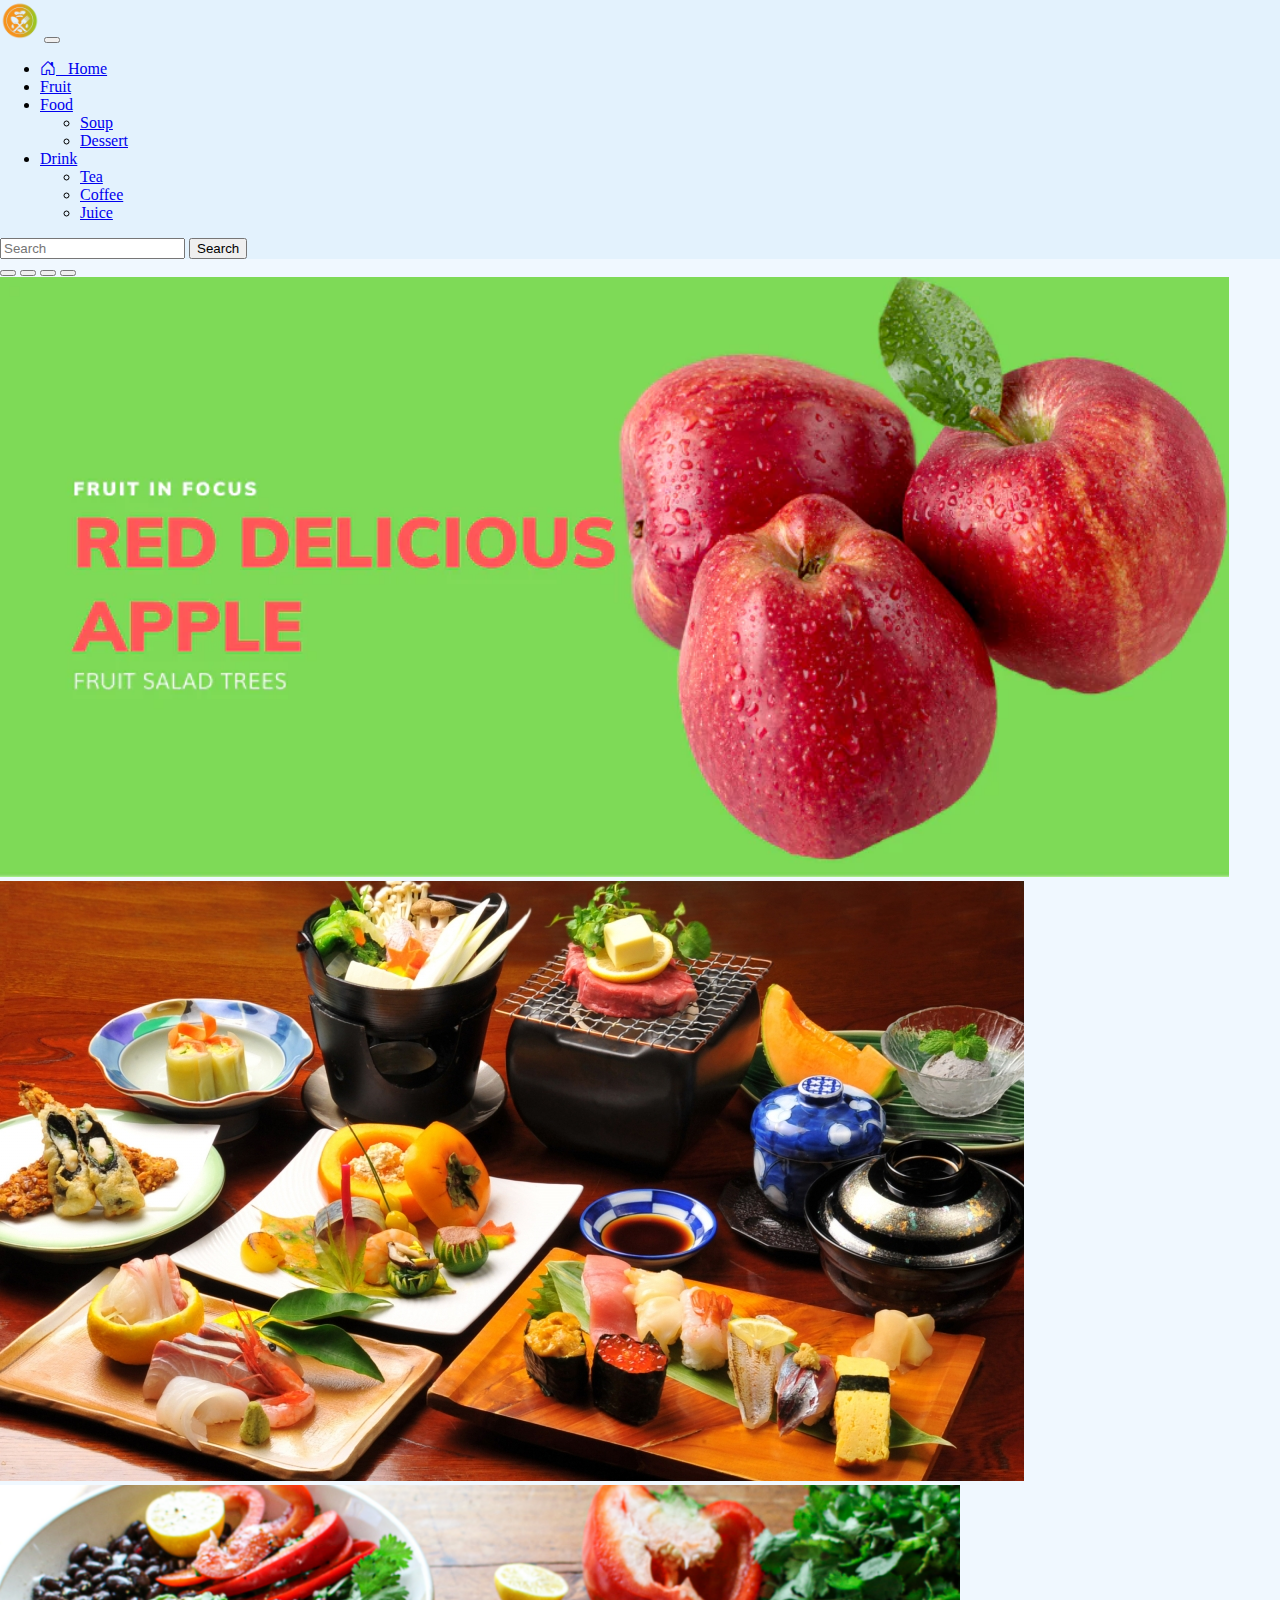
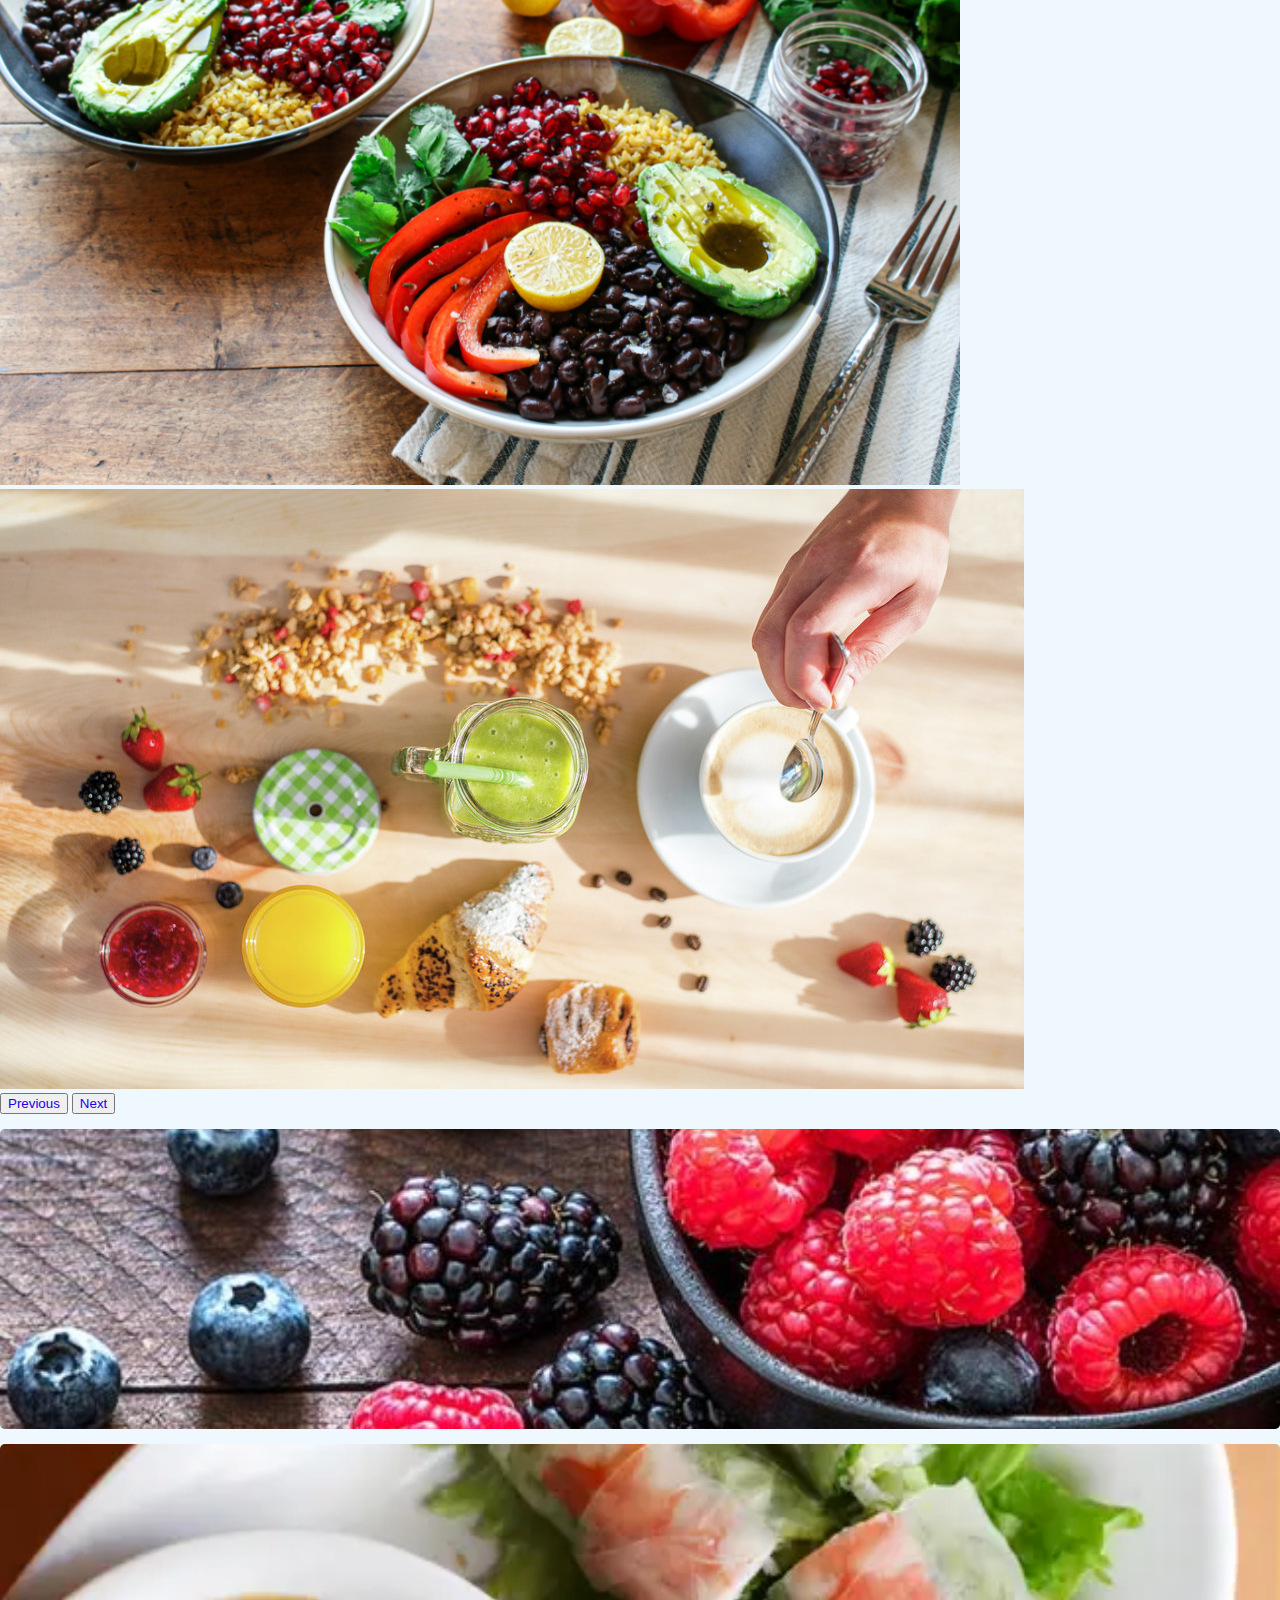
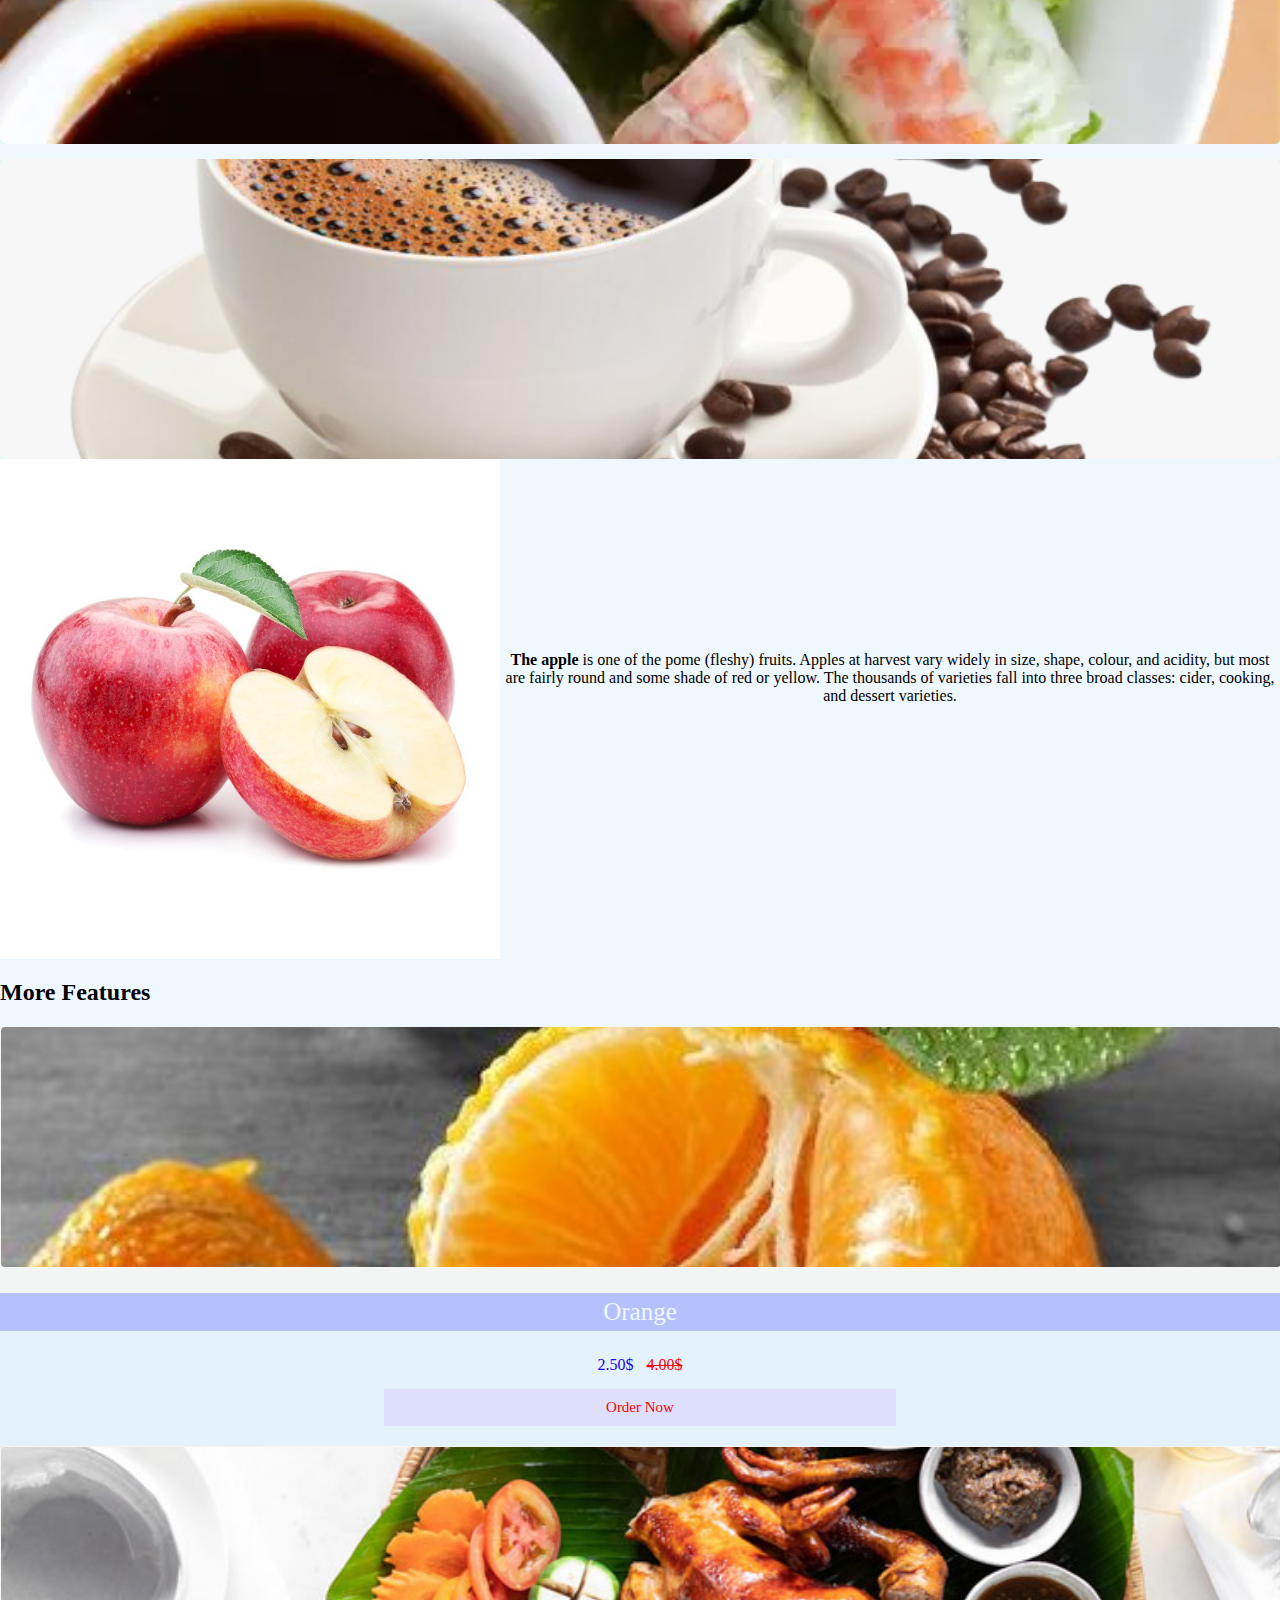
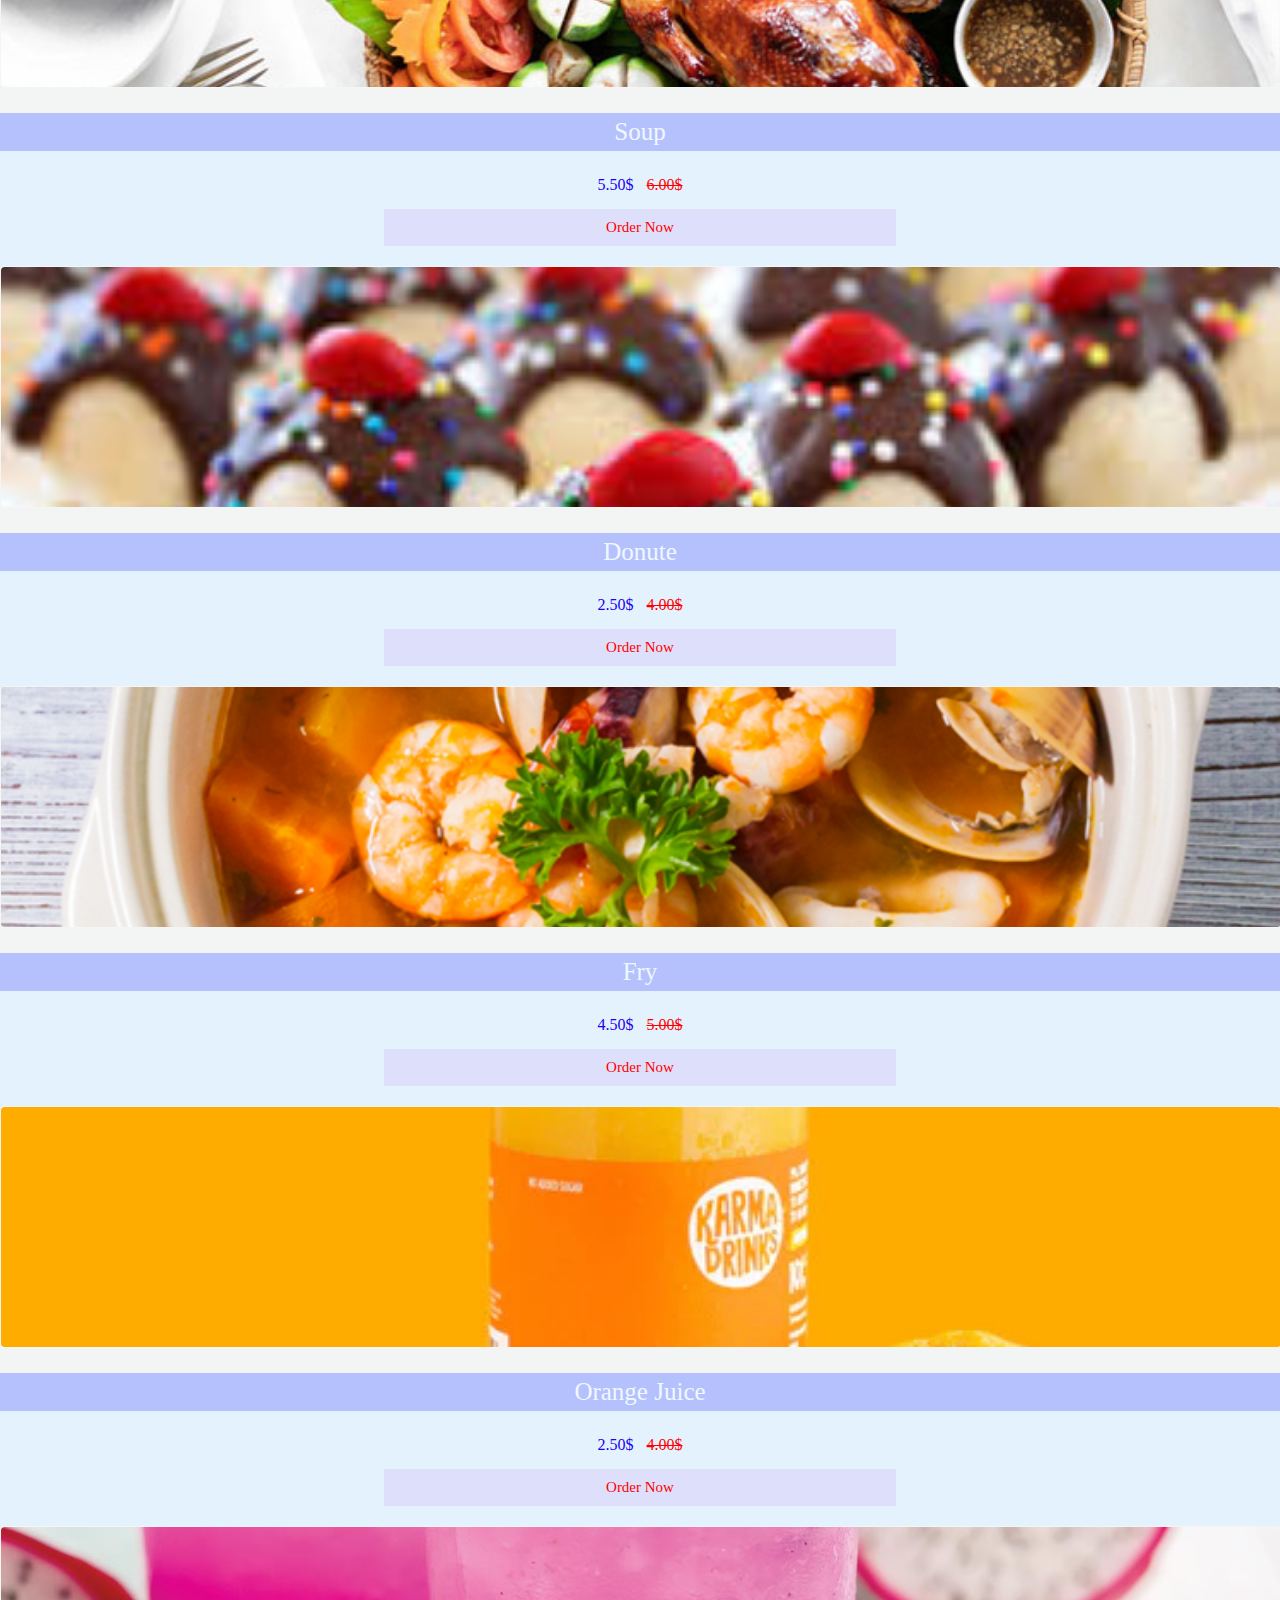
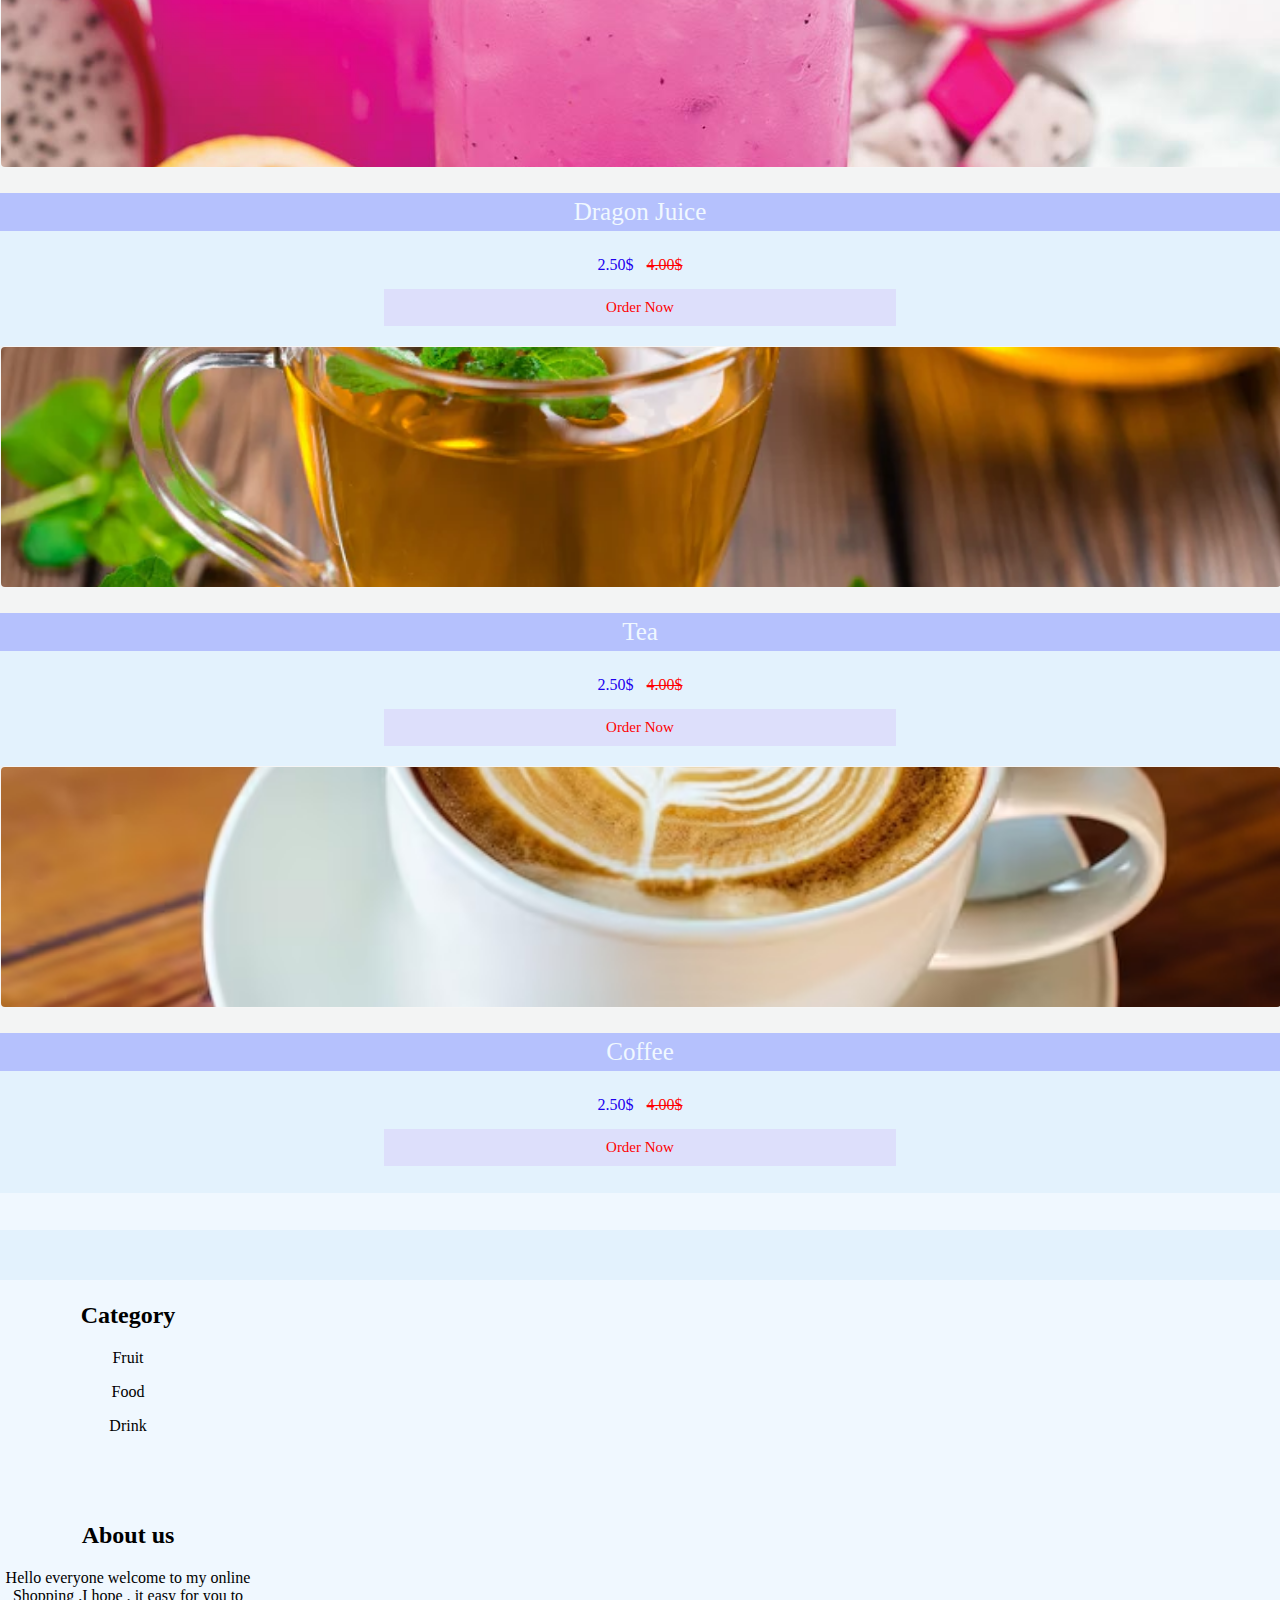
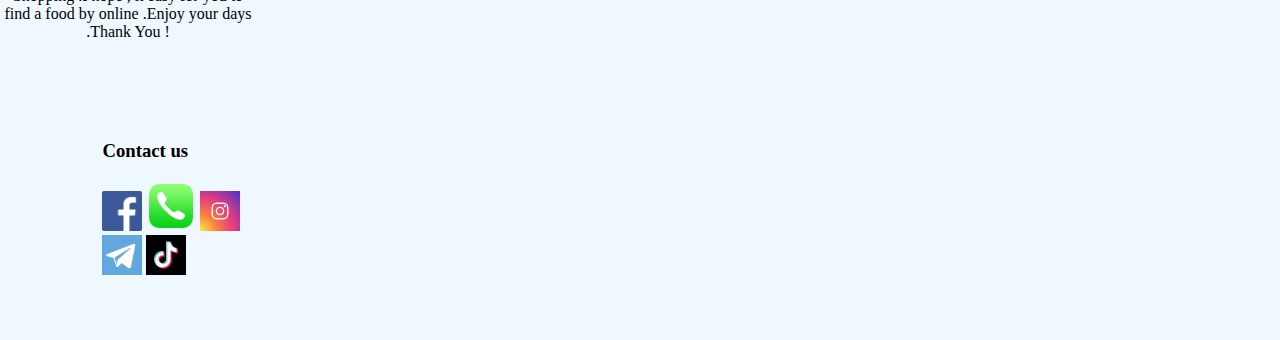
<file: index.html>
<!DOCTYPE html>
<html lang="en">

<head>
  <meta charset="UTF-8">
  <meta name="viewport" content="width=device-width, initial-scale=1.0">
  <title>Welcome to Online Shopping</title>
  <link rel="stylesheet" href="./css/1.css">
  <link rel="stylesheet" href="https://cdn.jsdelivr.net/npm/bootstrap-icons@1.11.2/font/bootstrap-icons.min.css">
  <link href="https://cdn.jsdelivr.net/npm/bootstrap@5.0.2/dist/css/bootstrap.min.css" rel="stylesheet"
    integrity="sha384-EVSTQN3/azprG1Anm3QDgpJLIm9Nao0Yz1ztcQTwFspd3yD65VohhpuuCOmLASjC" crossorigin="anonymous">
  <script src="https://cdn.jsdelivr.net/npm/bootstrap@5.0.2/dist/js/bootstrap.bundle.min.js"
    integrity="sha384-MrcW6ZMFYlzcLA8Nl+NtUVF0sA7MsXsP1UyJoMp4YLEuNSfAP+JcXn/tWtIaxVXM"
    crossorigin="anonymous"></script>
    <script src="js1.js">
    </script>
</head>

<body>
  <nav class="navbar navbar-expand-lg navbar-light " style="background-color: #e3f2fd;">
    <div class="container-fluid">
      <a class="navbar-brand" href="#"><img src="img/logo-removebg-preview.png" width="40px" height="40"></a>
      <button class="navbar-toggler" type="button" data-bs-toggle="collapse" data-bs-target="#navbarSupportedContent"
        aria-controls="navbarSupportedContent" aria-expanded="false" aria-label="Toggle navigation">
        <span class="navbar-toggler-icon"></span>
      </button>
      <div class="collapse navbar-collapse" id="navbarSupportedContent">
        <ul class="navbar-nav me-auto mb-2 mb-lg-0">
          <li class="nav-item">
            <a class="nav-link active" aria-current="page" href="./index.html"><i class="bi bi-house-door"></i>
              &ensp;Home</a>
          </li>
          <li class="nav-item">
            <a class="nav-link" href="./html_file/fruit.html">Fruit</a>
          </li>
          <li class="nav-item dropdown">
            <a class="nav-link dropdown-toggle" href="#" id="navbarDropdown" role="button" data-bs-toggle="dropdown"
              aria-expanded="false">
              Food
            </a>
            <ul class="dropdown-menu" aria-labelledby="navbarDropdown">
              <li><a class="dropdown-item" href="./html_file/dessert.html">Soup</a></li>
              <li><a class="dropdown-item" href="./html_file/dessert.html">Dessert</a></li>

            </ul>
          </li>
          <li class="nav-item dropdown">
            <a class="nav-link dropdown-toggle" href="#" id="navbarDropdown" role="button" data-bs-toggle="dropdown"
              aria-expanded="false">
              Drink
            </a>
            <ul class="dropdown-menu" aria-labelledby="navbarDropdown">
              <li><a class="dropdown-item" href="./html_file/tea.html">Tea</a></li>
              <li><a class="dropdown-item" href="./html_file/coffee.html">Coffee</a></li>
              <li><a class="dropdown-item" href="./html_file/drink.html">Juice</a></li>

            </ul>
          </li>
        </ul>
        <form class="d-flex">
          <input class="form-control me-2" type="search" placeholder="Search" aria-label="Search">
          <button class="btn btn-outline-success" type="submit">Search</button>
        </form>
      </div>
    </div>
  </nav>

  <div id="carouselExampleIndicators" class="carousel slide" data-bs-ride="carousel">
    <div class="carousel-indicators">
      <button type="button" data-bs-target="#carouselExampleIndicators" data-bs-slide-to="0" class="active"
        aria-current="true" aria-label="Slide 1"></button>
      <button type="button" data-bs-target="#carouselExampleIndicators" data-bs-slide-to="1"
        aria-label="Slide 2"></button>
      <button type="button" data-bs-target="#carouselExampleIndicators" data-bs-slide-to="2"
        aria-label="Slide 3"></button>
      <button type="button" data-bs-target="#carouselExampleIndicators" data-bs-slide-to="3"
        aria-label="Slide 4"></button>
    </div>
    <div class="carousel-inner ">
      <div class="carousel-item active">

        <img src="img/Copy_of_Fruit_in_Focus___Fuji_Apple_2_x500.webp" class="d-block w-100 " height="600" alt="...">
      </div>
      <div class="carousel-item ">

        <img src="img/healthy-food-share-plate-1024x600-wallpaper-11722.jpg" class="d-block w-100 " height="600"
          alt="...">
      </div>
      <div class="carousel-item">
        <img src="img/banner1.png" class="d-block w-100" height="600" alt="...">
      </div>
      <div class="carousel-item">
        <img src="img/mss_renderimg.jpg" height="600" class="d-block w-100" alt="...">
      </div>
    </div>
    <button class="carousel-control-prev" type="button" data-bs-target="#carouselExampleIndicators"
      data-bs-slide="prev">
      <span class="carousel-control-prev-icon" aria-hidden="true"></span>
      <span class="visually-hidden">Previous</span>
    </button>
    <button class="carousel-control-next" type="button" data-bs-target="#carouselExampleIndicators"
      data-bs-slide="next">
      <span class="carousel-control-next-icon" aria-hidden="true"></span>
      <span class="visually-hidden">Next</span>
    </button>
  </div>

  <div class="container-fluid ">
    <div class="row mt-5">
      <div class="col-xl-4 col-lg-3 col-md-3 col-sm-6 col-12 item-box">
        <div class="box">
          <img src="./img/cc.jpg" id="img2" onmouseover="changeImg2('./img/1.avif')" onmouseleave="changeImg2('./img/cc.jpg')" alt="">
        </div>
      </div>
      <div class="col-xl-4 col-lg-3 col-md-3 col-sm-6 col-12 item-box">
        <div class="box">
          <img src="./img/food4.webp"  id="img3" onmouseover="changeImg3('./img/food1-.jpg')" onmouseleave="changeImg3('./img/food4.webp')"  alt="">
        </div>
      </div>
      <div class="col-xl-4 col-xl-3 col-lg-3 col-md-3 col-sm-6 col-12 item-box">
        <div class="box">
          <img src="./img/coffee8.png" id="img1" onmouseover="changeImg1('./img/coffee.png')" onmouseleave="changeImg1('./img/coffee8.png')" alt="">
        </div>
      </div>
    </div>
  </div>
  <div class=" container feature">
    <img src="./img/apple.jpg" class="rounded" id="img" onmouseover="changeImg('./img/red-delicious-apples.webp')" onmouseleave="changeImg('./img/apple.jpg')" alt="">
    <p > <strong>The apple</strong> is one of the pome (fleshy) fruits. Apples at harvest vary widely in size, shape, colour, and acidity,
      but most are fairly round and some shade of red or yellow. The thousands of varieties fall into three broad
      classes: cider, cooking, and dessert varieties.</p>
  </div>
   <h2 class="text-center">More Features</h2>
   <div class="container ">
    <div class="row mt-5">
        <div class="col-xl-3 col-lg-3 col-md-6 col-sm-6 col-6 item-box1">
            <div class="box1">
                <div class="box-img">
                  <img src="../img/Ingredients.jpg" alt="">
              </div>
              <div class="box-text"  style="background-color: #e3f2fd;">
                  <p>Orange</p>
                  <span>2.50$</span>
                  <span class="dis">4.00$</span>
                  <div class="buy">
                      <a href="">
                          <p>Order Now</p>
                      </a>
                  </div>
              </div>
            </div>
        </div>
        <div class="col-xl-3 col-lg-3 col-md-6 col-sm-6 col-6 item-box1">
            <div class="box1">
                <div class="box-img" >
                    <img src="../img/chicken.jpg" alt="">
                </div>
                <div class="box-text" style="background-color: #e3f2fd;">
                    <p>Soup</p>
                    <span>5.50$</span>
                    <span class="dis">6.00$</span>
                    <div class="buy">
                        <a href="">
                            <p>Order Now</p>
                        </a>
                    </div>
                </div>
            </div>
        </div>
        <div class="col-xl-3 col-lg-3 col-md-6 col-sm-6 col-6 item-box1">
            <div class="box1">
                <div class="box-img">
                  <img src="../img/d5.jpg" alt="">
              </div>
              <div class="box-text"  style="background-color: #e3f2fd;">
                  <p>Donute</p>
                  <span>2.50$</span>
                  <span class="dis">4.00$</span>
                  <div class="buy">
                      <a href="">
                          <p>Order Now</p>
                      </a>
                  </div>
              </div>
            </div>
        </div>
        <div class="col-xl-3 col-lg-3 col-md-6 col-sm-6 col-6 item-box1">
            <div class="box1">
                <div class="box-img">
                    <img src="../img/Mexican-Seafood-Soup-Recipe.jpg" alt="">

                </div>
                <div class="box-text" style="background-color: #e3f2fd;">
                    <p>Fry</p>
                    <span>4.50$</span>
                    <span class="dis">5.00$</span>
                    <div class="buy">
                        <a href="">
                            <p>Order Now</p>
                        </a>
                    </div>
                </div>
            </div>
        </div>
    </div>
</div>
<div class="container mt-3">
  <div class="row mt-3">
      <div class="col-xl-3 col-lg-3 col-md-6 col-sm-6 col-6 item-box1">
          <div class="box1">
              <div class="box-img">
                  <img src="../img/KDNZ-Juice-Orange-Hero_700x_c2d1df58-a7d0-48c1-a56e-0ccdf7e41a8e.webp" alt="">
              </div>
              <div class="box-text"  style="background-color: #e3f2fd;">
                  <p>Orange Juice</p>
                  <span>2.50$</span>
                  <span class="dis">4.00$</span>
                  <div class="buy">
                      <a href="">
                          <p>Order Now</p>
                      </a>
                  </div>
              </div>
          </div>
      </div>
      <div class="col-xl-3 col-lg-3 col-md-6 col-sm-6 col-6 item-box1">
          <div class="box1">
            <div class="box-img">
              <img src="../img/dragonfruit-lemonade-recipe.jpg" alt="">

          </div>
          <div class="box-text" style="background-color: #e3f2fd;">
              <p>Dragon Juice</p>
              <span>2.50$</span>
              <span class="dis">4.00$</span>
              <div class="buy">
                  <a href="">
                      <p>Order Now</p>
                  </a>
              </div>
          </div>
          </div>
      </div>
      <div class="col-xl-3 col-lg-3 col-md-6 col-sm-6 col-6 item-box1">
          <div class="box1">
            <div class="box-img">
              <img src="../img/tea3.webp" alt="">
          </div>
          <div class="box-text"  style="background-color: #e3f2fd;">
              <p>Tea</p>
              <span>2.50$</span>
              <span class="dis">4.00$</span>
              <div class="buy">
                  <a href="">
                      <p>Order Now</p>
                  </a>
              </div>
          </div>
          </div>
      </div>
      <div class="col-xl-3 col-lg-3 col-md-6 col-sm-6 col-6 item-box1">
          <div class="box1">
            <div class="box-img">
              <img src="../img/coffee5.avif" alt="">

          </div>
          <div class="box-text"  style="background-color: #e3f2fd;">
              <p>Coffee</p>
              <span>2.50$</span>
              <span class="dis">4.00$</span>
              <div class="buy">
                  <a href="">
                      <p>Order Now</p>
                  </a>
              </div>
          </div>
          </div>
      </div>
  </div>
</div>
  <div class="container-fluid footer mt-5">
    <div class="pic">
      <a href=""><i class="fa-brands fa-facebook-f"></i></a>
      <a href=""><i class="fa-brands fa-instagram"></i></a>
      <a href=""><i class="fa-brands fa-telegram"></i></a>
    </div>
    <div class="container ">
      <div class="row">
        <div class="col-xl-4 box-txt">
          <div class="text">
            <h2>Category</h2>
            <p>Fruit</p>
            <p>Food</p>
            <p>Drink</p>

          </div>
        </div>
        <div class="col-xl-4 box-txt">
          <div class="text">
            <h2>About us</h2>
            <p>Hello everyone welcome to my online Shopping .I hope , it easy for you to find a food by online .Enjoy your days .Thank You !
            </p>
          </div>
        </div>
        <div class="col-xl-4 box-txt mx-auto">
          <div class="text mx-auto">
            <h3 class="ft text-center">Contact us</h3>

            <div class="ft">
              <a href="www.facebook.com"> <img src="../img/fb.png" alt="" width="40px" height="40px"></a>
              <a href=""><img src="../img/phone.jpg" alt="" width="50px" height="50px"></a>
              <a href="www.instagram.com"><img src="../img/ig.jfif" alt="" width="40px" height="40px"></a>
              <a href="www.telegram.com"><img src="../img/telegram.png" alt="" width="40px" height="40px"></a>
              <a href=""><img src="../img/tiktok.png" alt="" width="40px" height="40px"></a>



            </div>

          </div>
        </div>
      </div>

    </div>
  </div>
</body>

</html>
</file>
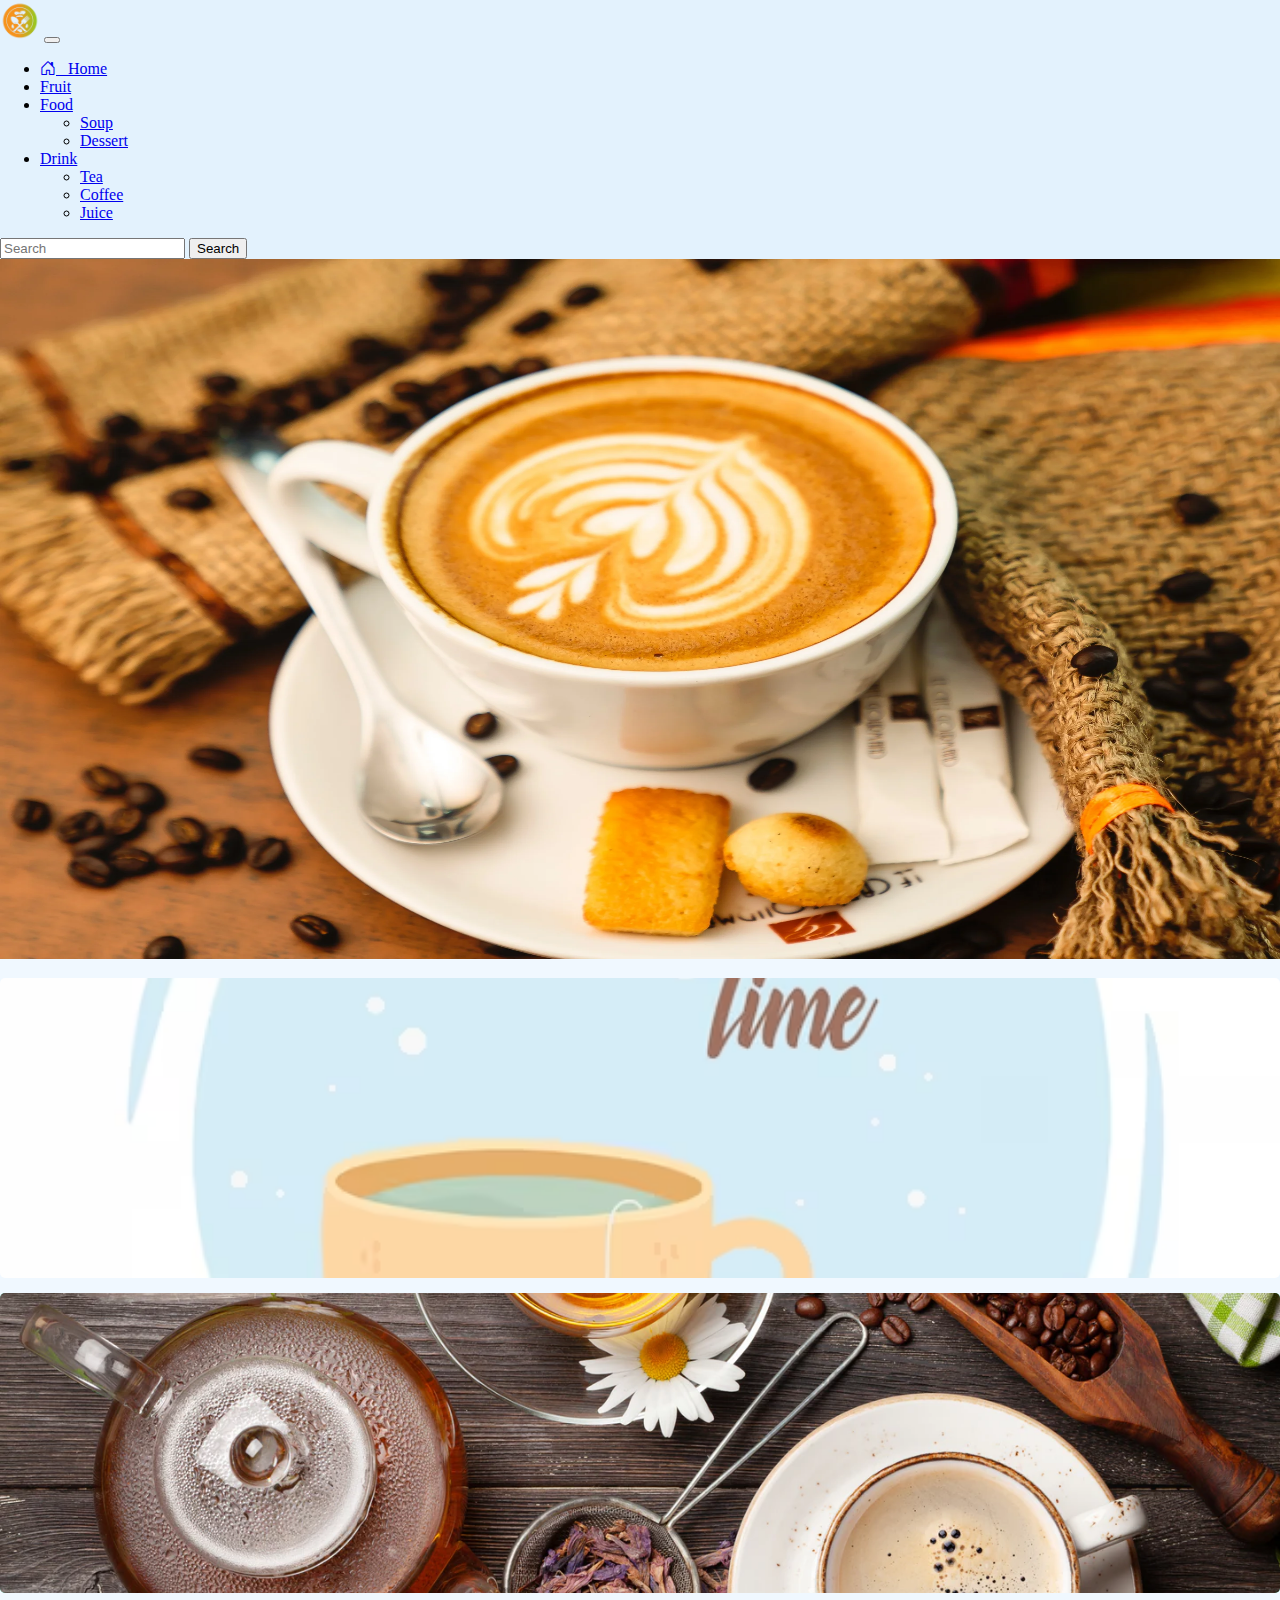
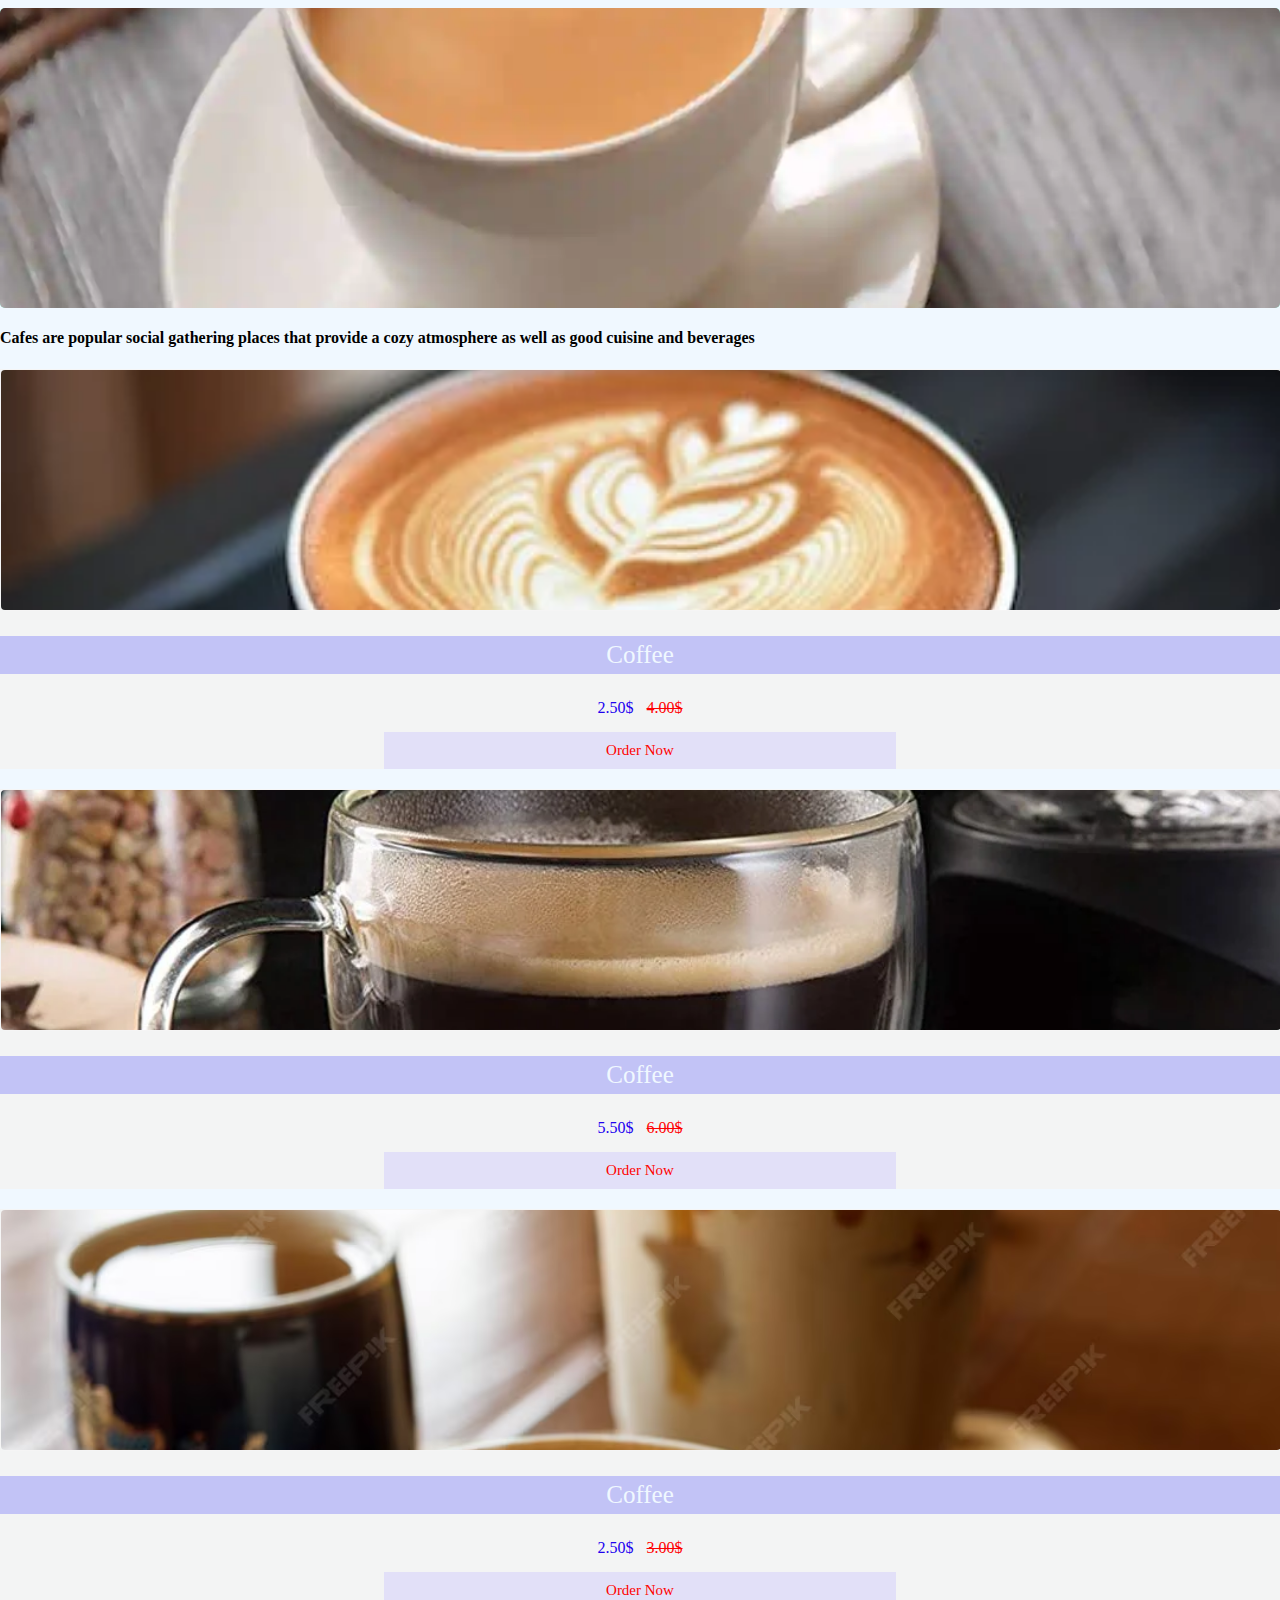
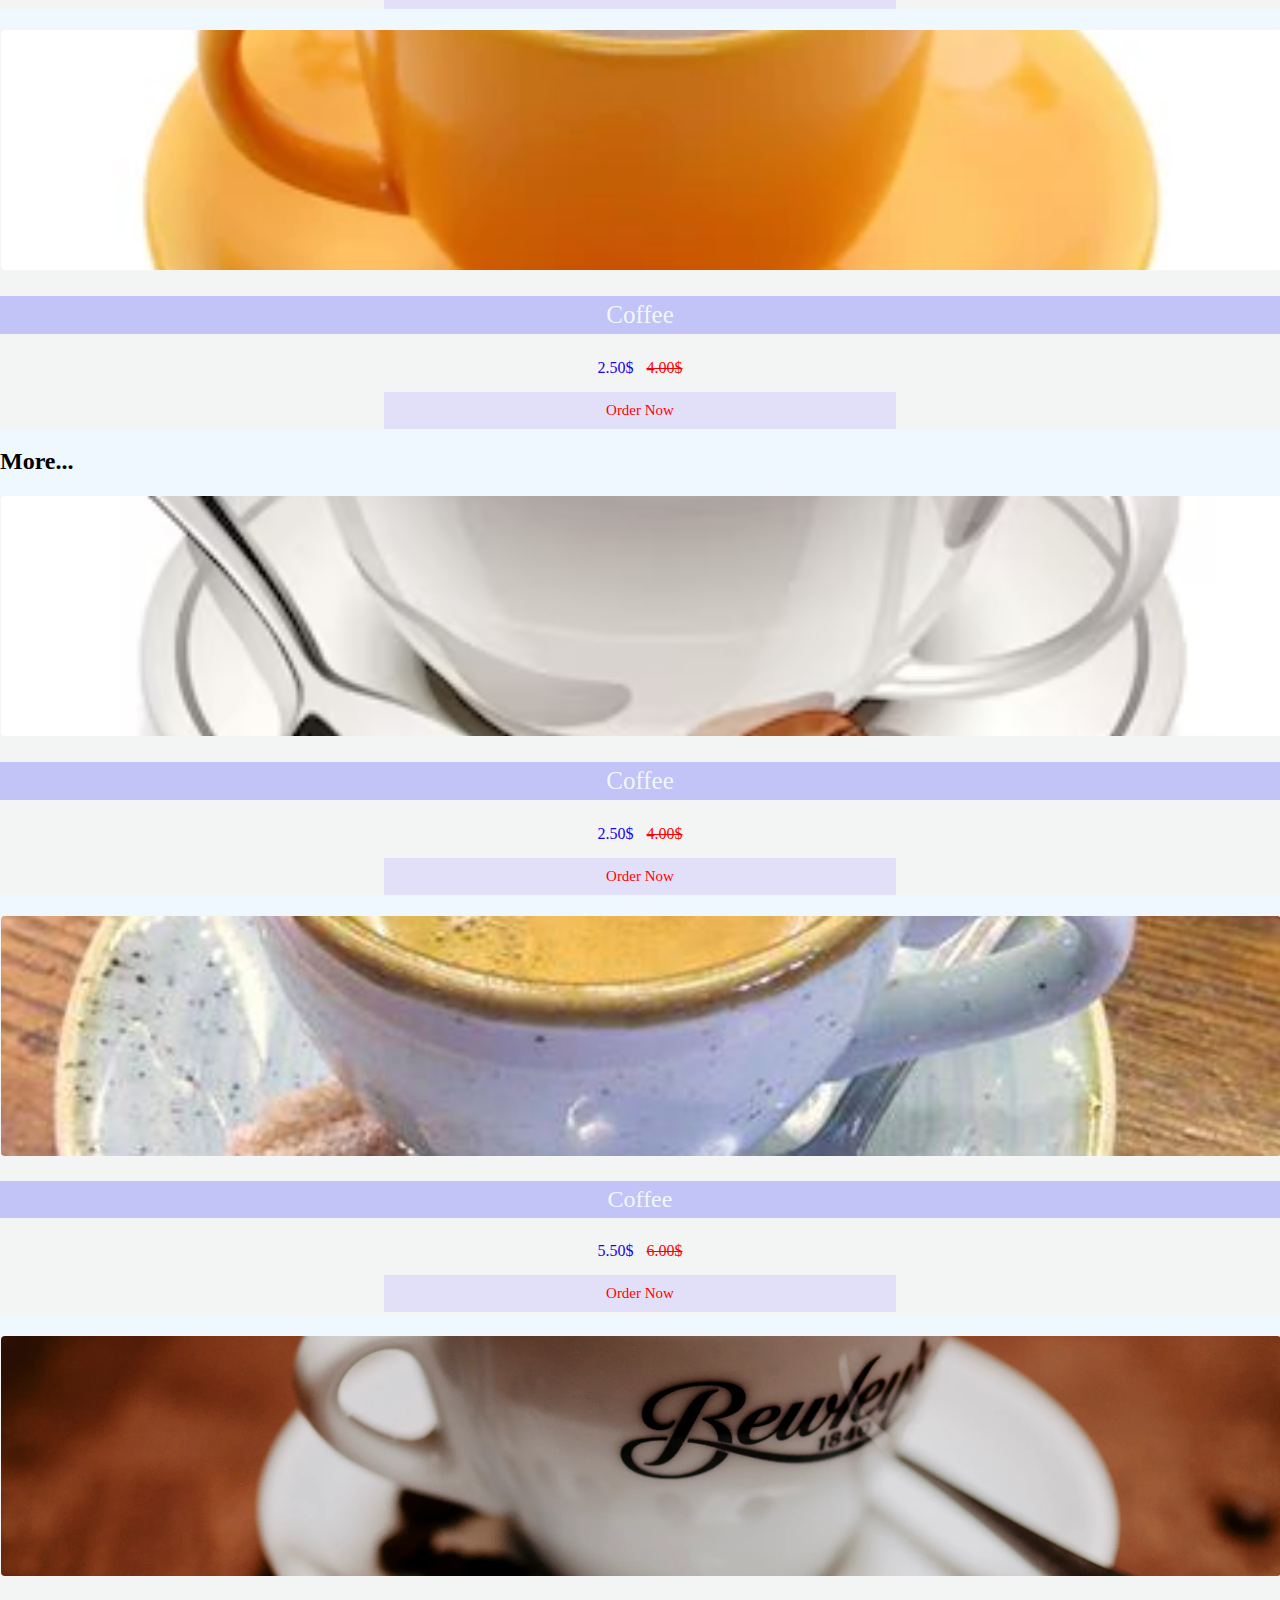
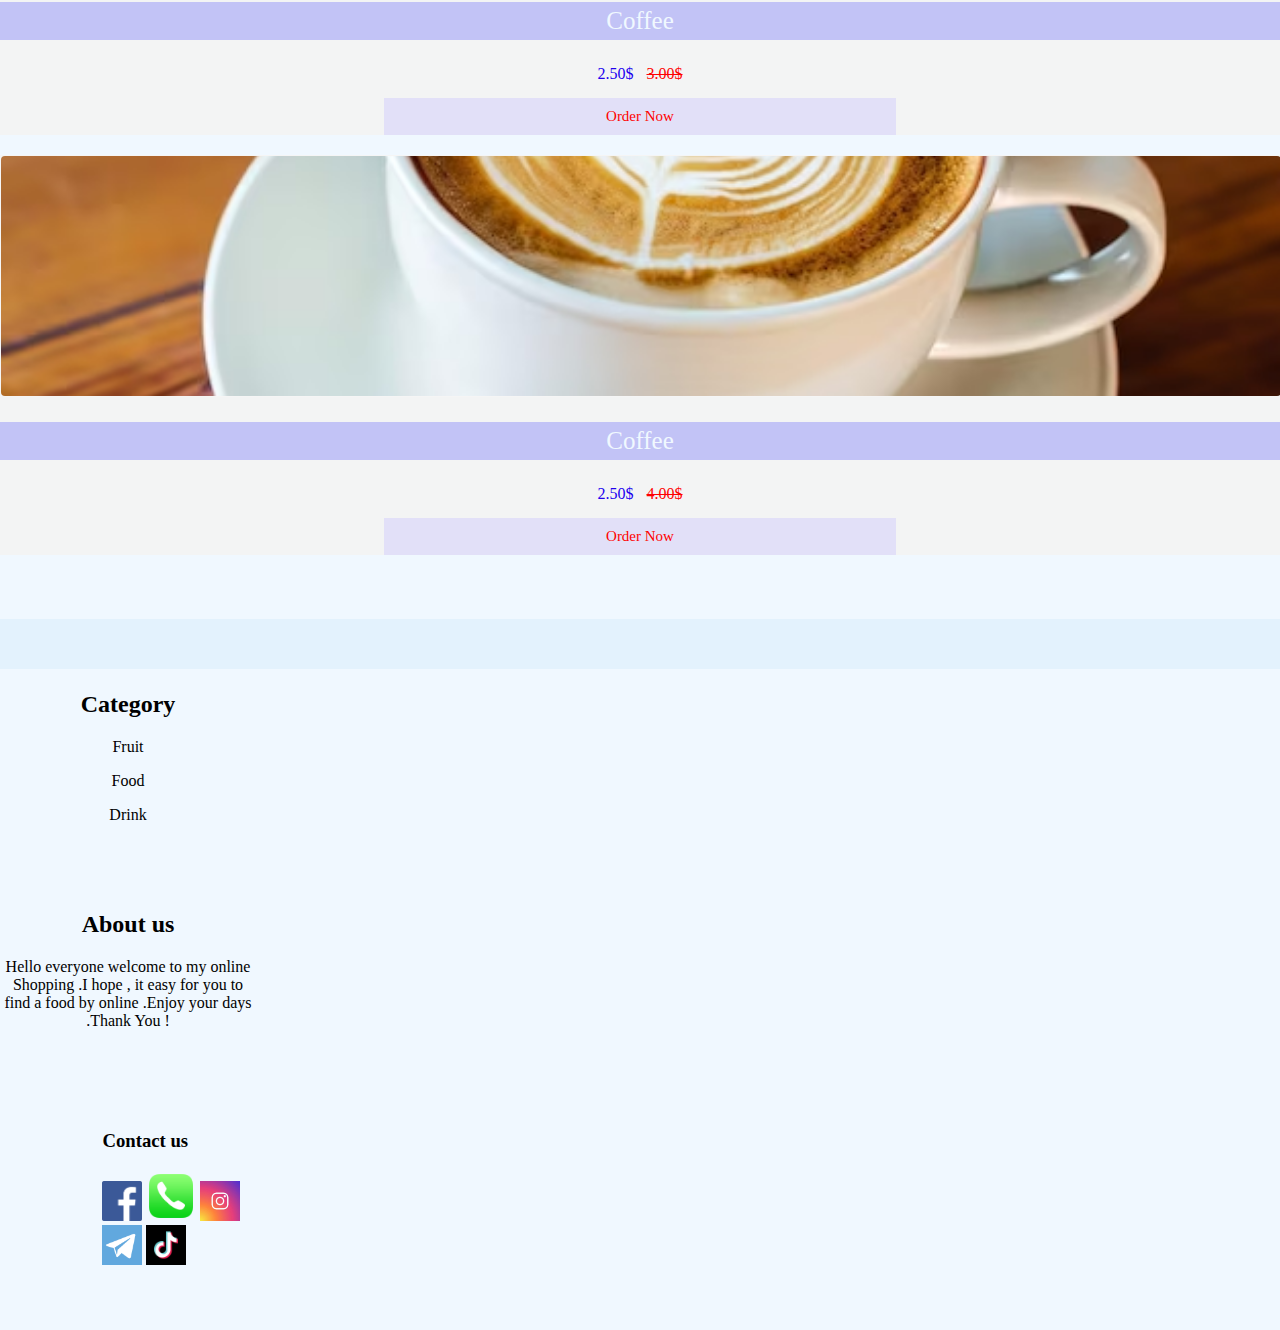
<file: html_file/coffee.html>
<!DOCTYPE html>
<html lang="en">
<head>
          <meta charset="UTF-8">
          <meta name="viewport" content="width=device-width, initial-scale=1.0">
          <title>Coffee</title>
          <link rel="stylesheet" href="../css/1.css">
          <link rel="stylesheet" href="https://cdn.jsdelivr.net/npm/bootstrap-icons@1.11.2/font/bootstrap-icons.min.css">
    <link href="https://cdn.jsdelivr.net/npm/bootstrap@5.0.2/dist/css/bootstrap.min.css" rel="stylesheet" integrity="sha384-EVSTQN3/azprG1Anm3QDgpJLIm9Nao0Yz1ztcQTwFspd3yD65VohhpuuCOmLASjC" crossorigin="anonymous">
    <script src="https://cdn.jsdelivr.net/npm/bootstrap@5.0.2/dist/js/bootstrap.bundle.min.js" integrity="sha384-MrcW6ZMFYlzcLA8Nl+NtUVF0sA7MsXsP1UyJoMp4YLEuNSfAP+JcXn/tWtIaxVXM" crossorigin="anonymous"></script>
</head>
<body>
          <nav class="navbar navbar-expand-lg navbar-light " style="background-color: #e3f2fd;">
                    <div class="container-fluid">
                      <a class="navbar-brand" href="#"><img src="../img/logo-removebg-preview.png" width="40px" height="40"></a>
                      <button class="navbar-toggler" type="button" data-bs-toggle="collapse" data-bs-target="#navbarSupportedContent" aria-controls="navbarSupportedContent" aria-expanded="false" aria-label="Toggle navigation">
                        <span class="navbar-toggler-icon"></span>
                      </button>
                      <div class="collapse navbar-collapse" id="navbarSupportedContent">
                        <ul class="navbar-nav me-auto mb-2 mb-lg-0">
                          <li class="nav-item">
                            <a class="nav-link active" aria-current="page" href="../index.html"><i class="bi bi-house-door"></i> &ensp;Home</a>
                          </li>
                          <li class="nav-item">
                            <a class="nav-link" href="fruit.html">Fruit</a>
                          </li>
                          <li class="nav-item dropdown">
                              <a class="nav-link dropdown-toggle" href="#" id="navbarDropdown" role="button" data-bs-toggle="dropdown" aria-expanded="false">
                                Food
                              </a>
                              <ul class="dropdown-menu" aria-labelledby="navbarDropdown">
                                <li><a class="dropdown-item" href="food.html">Soup</a></li>
                                <li><a class="dropdown-item" href="dessert.html">Dessert</a></li>
                              </ul>
                            </li>
                            <li class="nav-item dropdown">
                                <a class="nav-link dropdown-toggle" href="#" id="navbarDropdown" role="button" data-bs-toggle="dropdown" aria-expanded="false">
                                  Drink
                                </a>
                                <ul class="dropdown-menu" aria-labelledby="navbarDropdown">
                                  <li><a class="dropdown-item" href="tea.html">Tea</a></li>
                                  <li><a class="dropdown-item" href="coffee.html">Coffee</a></li>
                                  <li><a class="dropdown-item" href="drink.html">Juice</a></li>
                          
                                </ul>
                              </li>
                        </ul>
                        <form class="d-flex">
                          <input class="form-control me-2" type="search" placeholder="Search" aria-label="Search">
                          <button class="btn btn-outline-success" type="submit">Search</button>
                        </form>
                      </div>
                    </div>
                  </nav>

                  <div class="container-fluid">
                    <img src="../img/coffee1.webp" alt="" width="100%" height="700" >
                 </div>
                 <div class="container-fluid ">
                  <div class="row mt-3">
                      <div class="col-xl-4 col-lg-3 col-md-3 col-sm-6 col-12 item-box">
                          <div class="box">
                              <img src="../img/coffe2.avif" alt="">
                              
                          </div>
                      </div>
                      <div class="col-xl-4 col-lg-3 col-md-3 col-sm-6 col-12 item-box">
                          <div class="box">
                              <img src="../img/coffe3.webp" alt="" />
                          </div>
                      </div>
                      <div class="col-xl-4 col-xl-3 col-lg-3 col-md-3 col-sm-6 col-12 item-box">
                          <div class="box">
                              <img src="../img/coffee.webp" alt="">
                          </div>
                      </div>
                  </div>
                  <h4 class=" text-center m-5">Cafes are popular social gathering places that provide a cozy atmosphere as well as good cuisine and beverages</h4>
              <div class="container mt-3">
                  <div class="row mt-3">
                      <div class="col-xl-3 col-lg-3 col-md-6 col-sm-6 col-6 item-box1">
                          <div class="box1">
                              <div class="box-img">
                                  <img src="../img/coffe4.webp" alt="">
                              </div>
                              <div class="box-text">
                                  <p>Coffee</p>
                                  <span>2.50$</span>
                                  <span class="dis">4.00$</span>
                                  <div class="buy">
                                      <a href="">
                                          <p>Order Now</p>
                                      </a>
                                  </div>
                              </div>
                          </div>
                      </div>
                      <div class="col-xl-3 col-lg-3 col-md-6 col-sm-6 col-6 item-box1">
                          <div class="box1">
                              <div class="box-img">
                                  <img src="../img/ls-coffee.webp" alt="">
                              </div>
                              <div class="box-text">
                                  <p>Coffee</p>
                                  <span>5.50$</span>
                                  <span class="dis">6.00$</span>
                                  <div class="buy">
                                      <a href="">
                                          <p>Order Now</p>
                                      </a>
                                  </div>
                              </div>
                          </div>
                      </div>
                      <div class="col-xl-3 col-lg-3 col-md-6 col-sm-6 col-6 item-box1">
                          <div class="box1">
                              <div class="box-img">
                                  <img src="../img/coffee6.avif" alt="">
                              </div>
                              <div class="box-text">
                                  <p>Coffee</p>
                                  <span>2.50$</span>
                                  <span class="dis">3.00$</span>
                                  <div class="buy">
                                      <a href="">
                                          <p>Order Now</p>
                                      </a>
                                  </div>
                              </div>
                          </div>
                      </div>
                      <div class="col-xl-3 col-lg-3 col-md-6 col-sm-6 col-6 item-box1">
                          <div class="box1">
                              <div class="box-img">
                                  <img src="../img/coffee7.webp" alt="">
          
                              </div>
                              <div class="box-text">
                                  <p>Coffee</p>
                                  <span>2.50$</span>
                                  <span class="dis">4.00$</span>
                                  <div class="buy">
                                      <a href="">
                                          <p>Order Now</p>
                                      </a>
                                  </div>
                              </div>
                          </div>
                      </div>
                  </div>
              </div>
               <h2 class="text-center m-5">More...</h2>
              <div class="container mt-3">
                  <div class="row mt-3">
                      <div class="col-xl-3 col-lg-3 col-md-6 col-sm-6 col-6 item-box1">
                          <div class="box1">
                              <div class="box-img">
                                  <img src="../img/coffee10.avif" alt="">
                              </div>
                              <div class="box-text">
                                  <p>Coffee</p>
                                  <span>2.50$</span>
                                  <span class="dis">4.00$</span>
                                  <div class="buy">
                                      <a href="">
                                          <p>Order Now</p>
                                      </a>
                                  </div>
                              </div>
                          </div>
                      </div>
                      <div class="col-xl-3 col-lg-3 col-md-6 col-sm-6 col-6 item-box1">
                          <div class="box1">
                              <div class="box-img">
                                  <img src="../img/coffee12.jpg" alt="">
                              </div>
                              <div class="box-text">
                                  <p style="font-size:24px;">Coffee</p>
                                  <span>5.50$</span>
                                  <span class="dis">6.00$</span>
                                  <div class="buy">
                                      <a href="">
                                          <p>Order Now</p>
                                      </a>
                                  </div>
                              </div>
                          </div>
                      </div>
                      <div class="col-xl-3 col-lg-3 col-md-6 col-sm-6 col-6 item-box1">
                          <div class="box1">
                              <div class="box-img">
                                  <img src="../img/coffee11.webp" alt="">
                              </div>
                              <div class="box-text">
                                  <p>Coffee</p>
                                  <span>2.50$</span>
                                  <span class="dis">3.00$</span>
                                  <div class="buy">
                                      <a href="">
                                          <p>Order Now</p>
                                      </a>
                                  </div>
                              </div>
                          </div>
                      </div>
                      <div class="col-xl-3 col-lg-3 col-md-6 col-sm-6 col-6 item-box1">
                          <div class="box1">
                              <div class="box-img">
                                  <img src="../img/coffee5.avif" alt="">
          
                              </div>
                              <div class="box-text">
                                  <p>Coffee</p>
                                  <span>2.50$</span>
                                  <span class="dis">4.00$</span>
                                  <div class="buy">
                                      <a href="">
                                          <p>Order Now</p>
                                      </a>
                                  </div>
                              </div>
                          </div>
                      </div>
                  </div>
              </div>
                  <div class="container-fluid footer mt-5">
                    <div class="pic">
                        <a href=""><i class="fa-brands fa-facebook-f"></i></a>
                        <a href=""><i class="fa-brands fa-instagram"></i></a>
                        <a href=""><i class="fa-brands fa-telegram"></i></a>
                    </div>
                    <div class="container ">
                        <div class="row">
                            <div class="col-xl-4 box-txt">
                                <div class="text">
                                    <h2>Category</h2>
                                    <p>Fruit</p>
                                    <p>Food</p>
                                    <p>Drink</p>
            
                                </div>
                            </div>
                            <div class="col-xl-4 box-txt">
                                <div class="text">
                                    <h2>About us</h2>
                                    <p>Hello everyone welcome to my online Shopping .I hope , it easy for you to find a food by online .Enjoy your days .Thank You !
                                    </p>
                                </div>
                            </div>
                            <div class="col-xl-4 box-txt mx-auto">
                                <div class="text mx-auto">
                                     <h3 class="ft text-center">Contact us</h3>
                                    
                                    <div class="ft">
                                        <a href="www.facebook.com"> <img src="../img/fb.png"  alt="" width="40px" height="40px"></a>
                                        <a href=""><img src="../img/phone.jpg" alt=""  width="50px" height="50px"></a>
                                        <a href="www.instagram.com"><img src="../img/ig.jfif" alt="" width="40px" height="40px"></a>
                                        <a href="www.telegram.com"><img src="../img/telegram.png" alt=""  width="40px" height="40px"></a>
                                        <a href=""><img src="../img/tiktok.png" alt=""  width="40px" height="40px"></a>
                                        
                                        
                                        
                                    </div>
                                    
                                </div>
                            </div>
                        </div>
            
                    </div>
                </div>
            
</body>
</html>
</file>
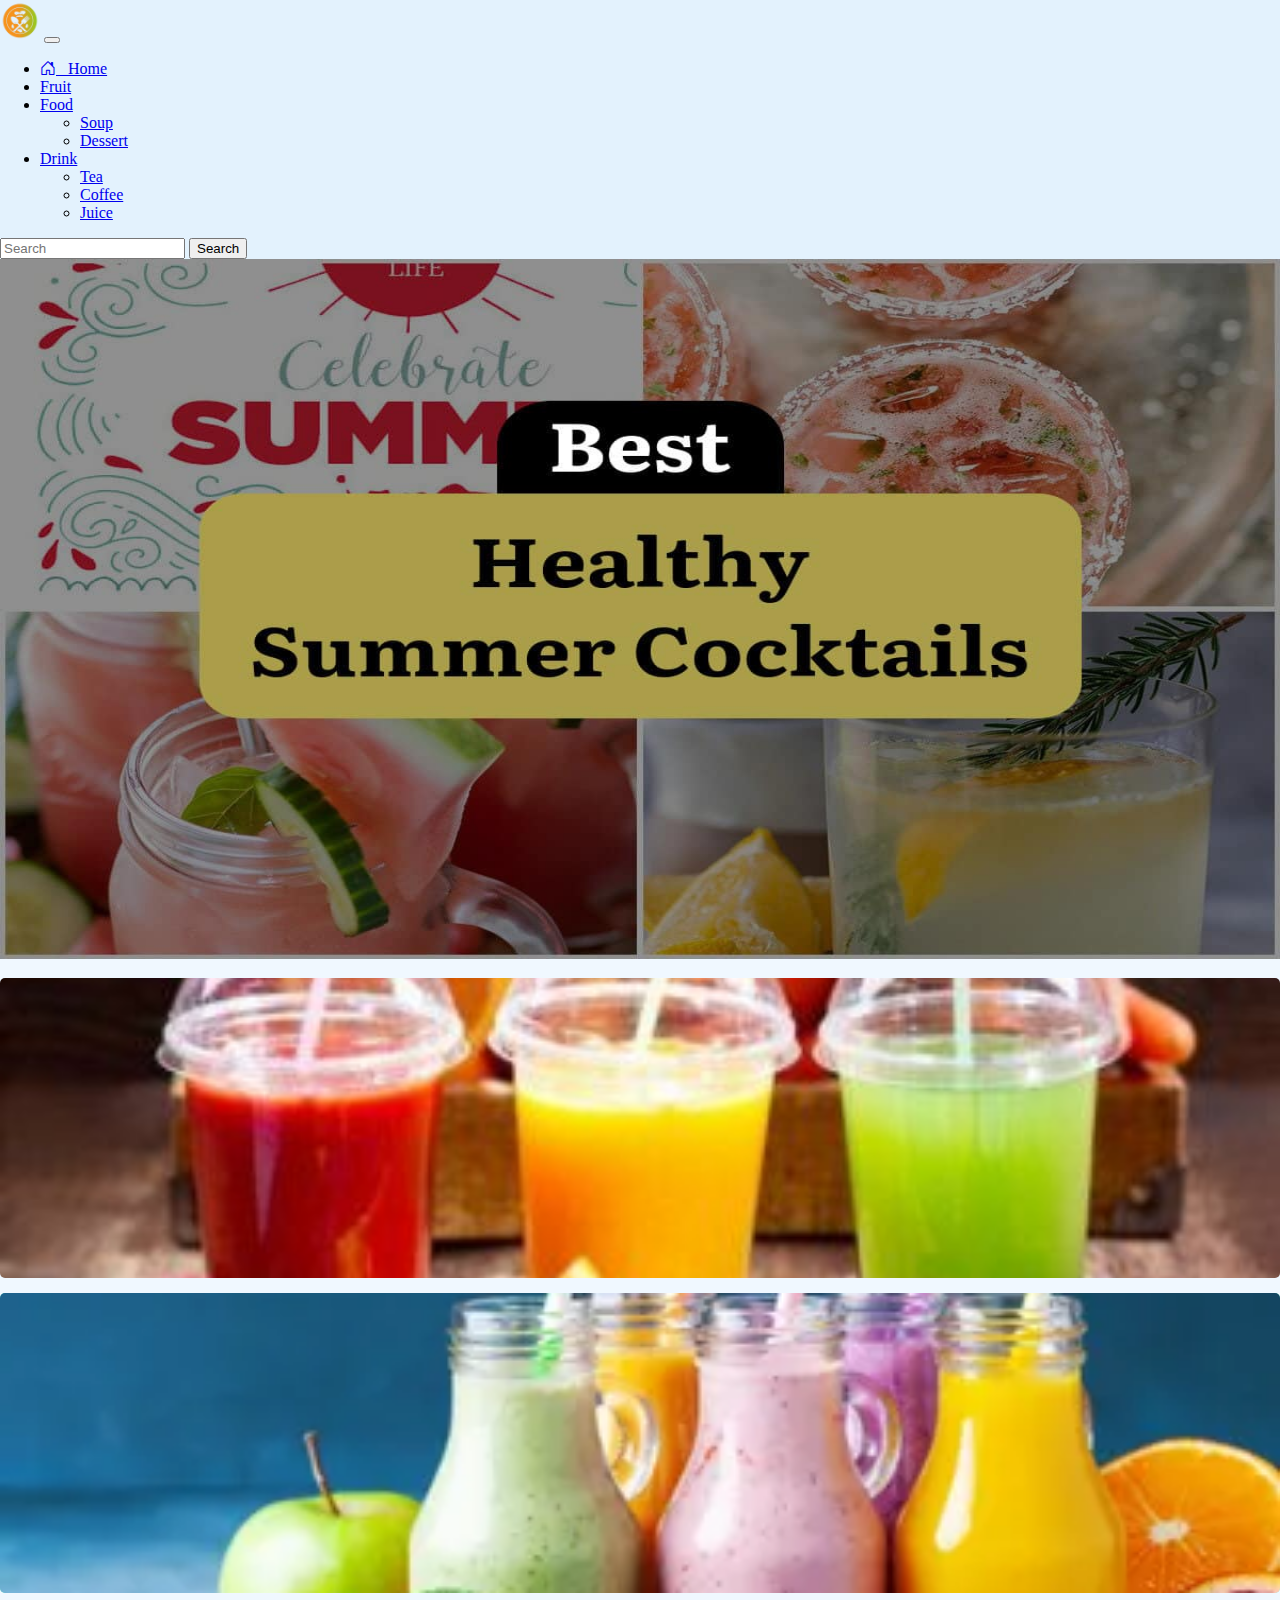
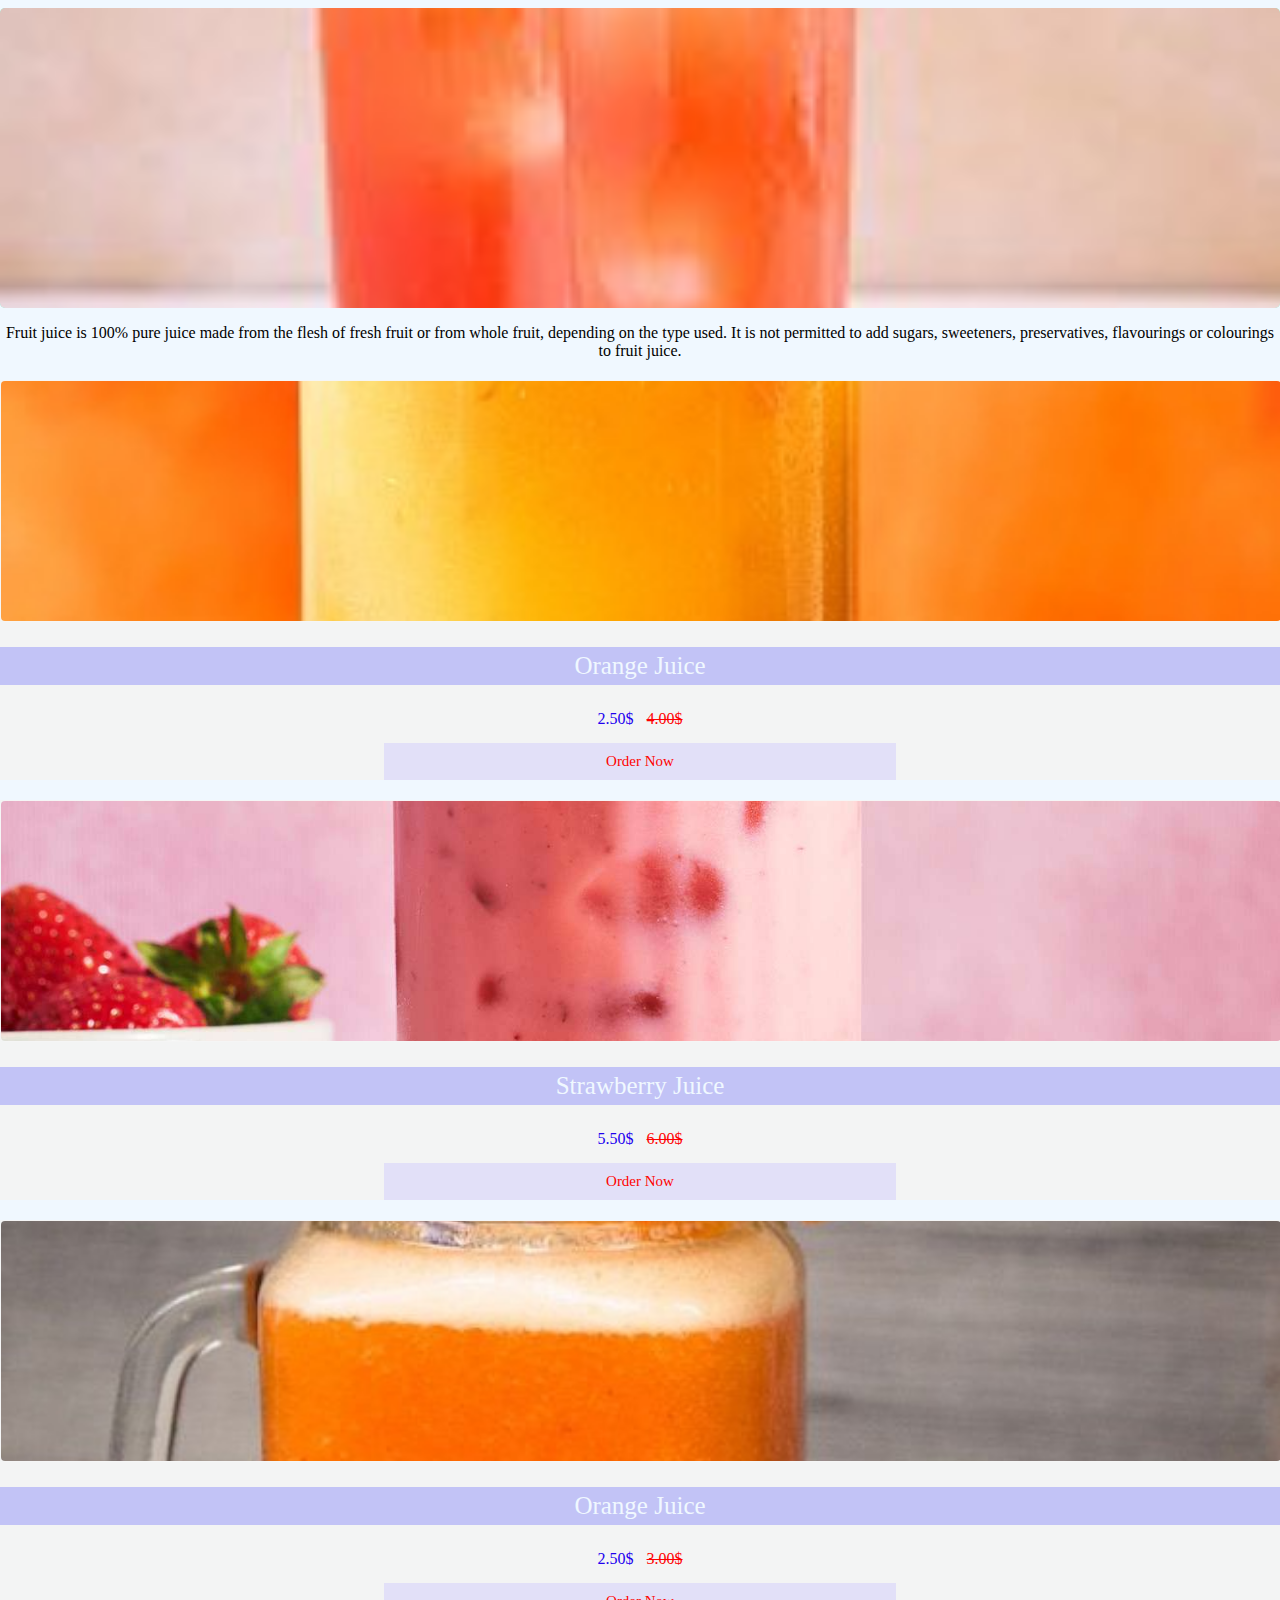
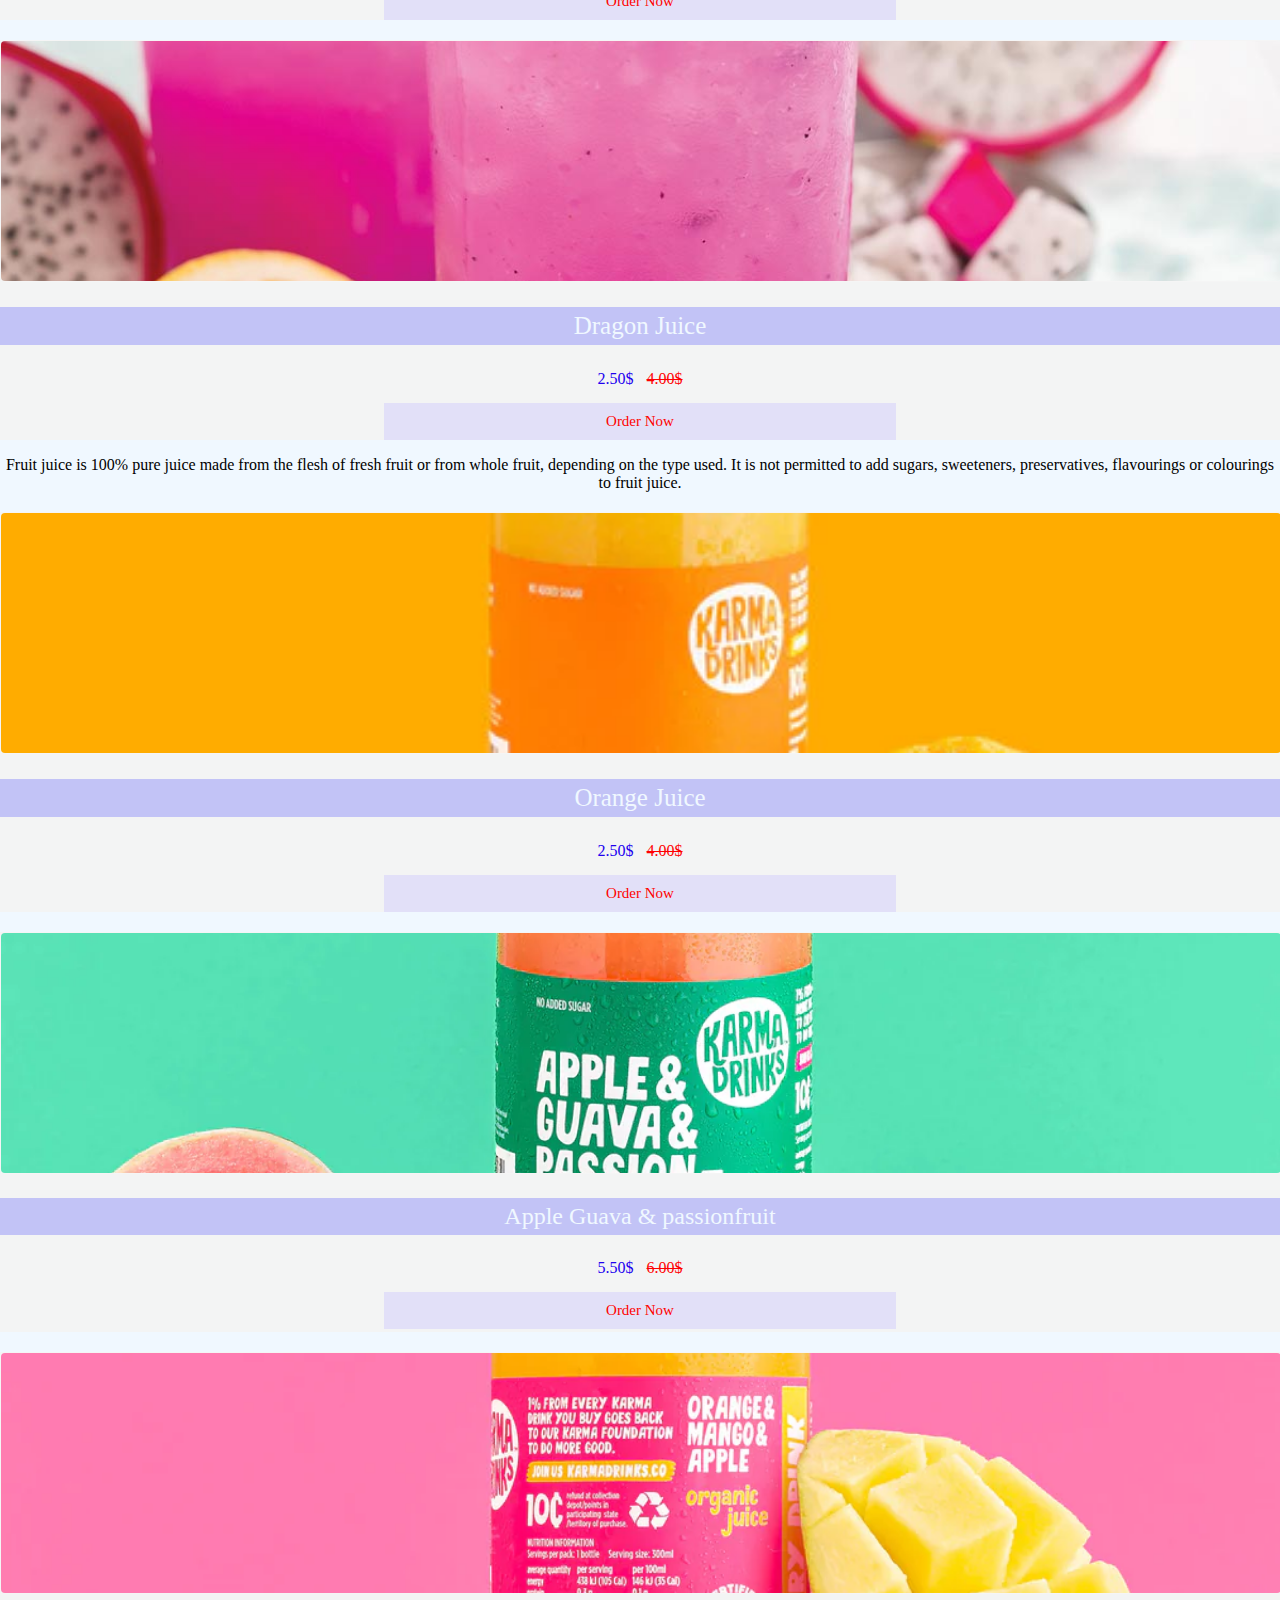
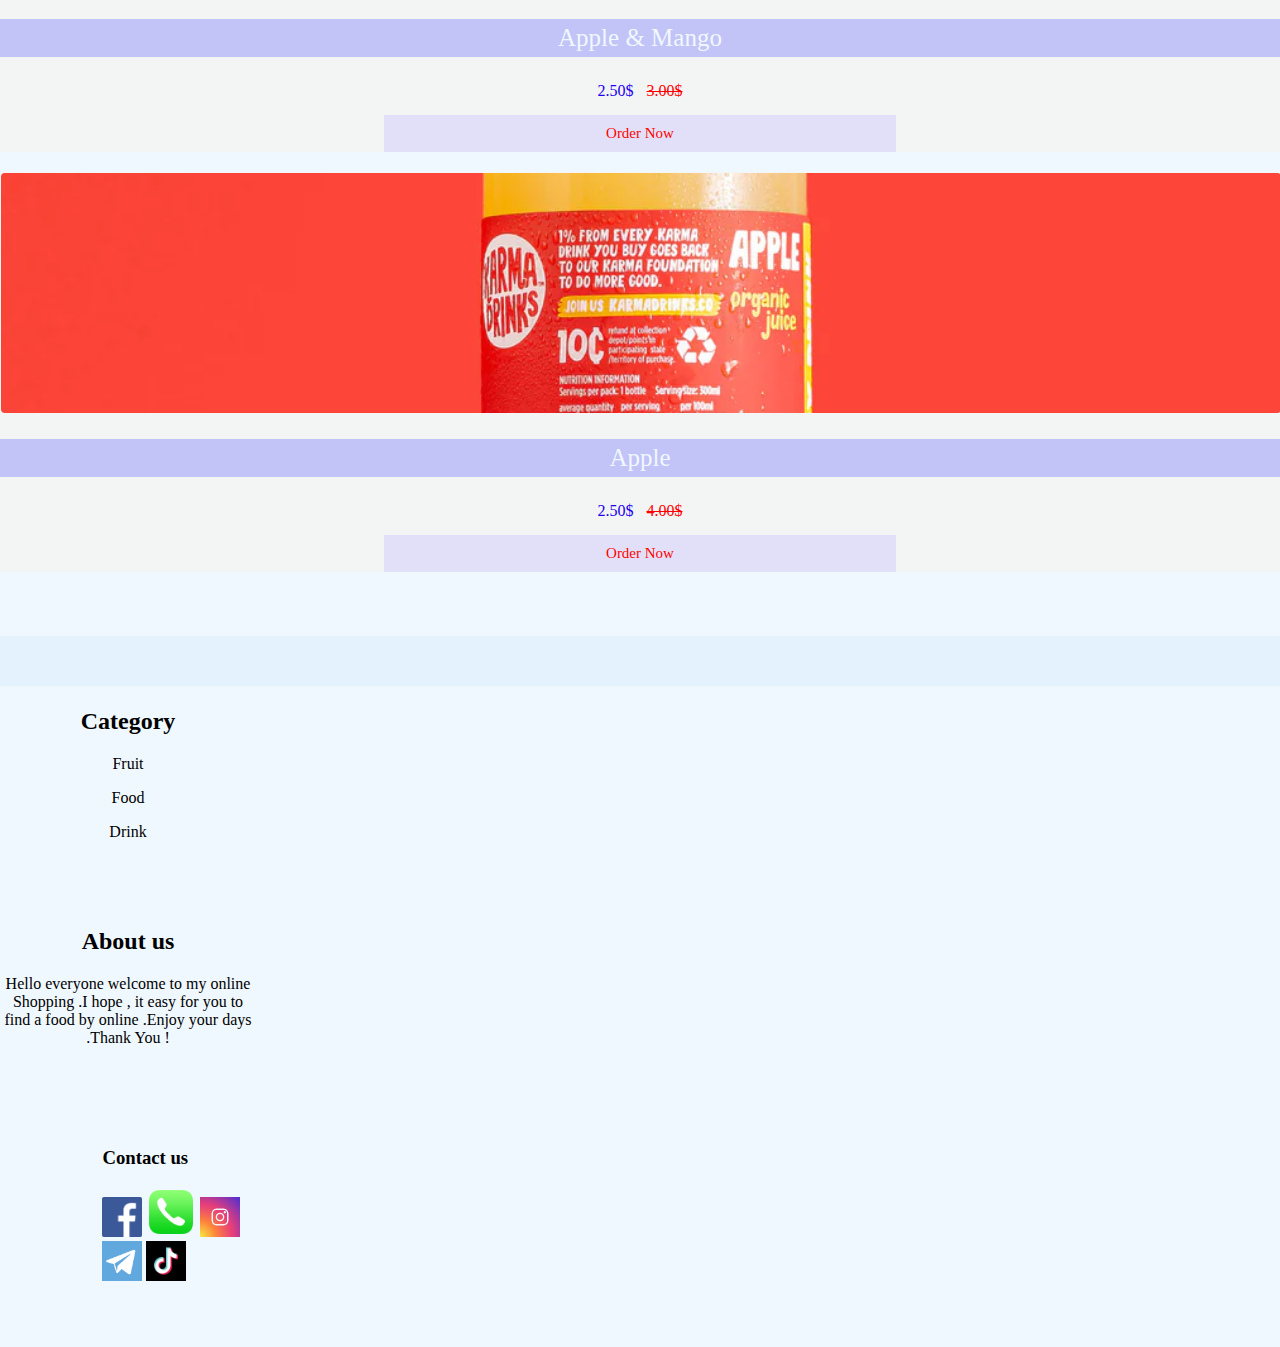
<file: html_file/drink.html>
<!DOCTYPE html>
<html lang="en">
<head>
          <meta charset="UTF-8">
          <meta name="viewport" content="width=device-width, initial-scale=1.0">
          <title>Fruit Juice</title>
          <link rel="stylesheet" href="../css/1.css">
          <link rel="stylesheet" href="https://cdn.jsdelivr.net/npm/bootstrap-icons@1.11.2/font/bootstrap-icons.min.css">
    <link href="https://cdn.jsdelivr.net/npm/bootstrap@5.0.2/dist/css/bootstrap.min.css" rel="stylesheet" integrity="sha384-EVSTQN3/azprG1Anm3QDgpJLIm9Nao0Yz1ztcQTwFspd3yD65VohhpuuCOmLASjC" crossorigin="anonymous">
    <script src="https://cdn.jsdelivr.net/npm/bootstrap@5.0.2/dist/js/bootstrap.bundle.min.js" integrity="sha384-MrcW6ZMFYlzcLA8Nl+NtUVF0sA7MsXsP1UyJoMp4YLEuNSfAP+JcXn/tWtIaxVXM" crossorigin="anonymous"></script>
</head>
<body>
          <nav class="navbar navbar-expand-lg navbar-light " style="background-color: #e3f2fd;">
                    <div class="container-fluid">
                      <a class="navbar-brand" href="#"><img src="../img/logo-removebg-preview.png" width="40px" height="40"></a>
                      <button class="navbar-toggler" type="button" data-bs-toggle="collapse" data-bs-target="#navbarSupportedContent" aria-controls="navbarSupportedContent" aria-expanded="false" aria-label="Toggle navigation">
                        <span class="navbar-toggler-icon"></span>
                      </button>
                      <div class="collapse navbar-collapse" id="navbarSupportedContent">
                        <ul class="navbar-nav me-auto mb-2 mb-lg-0">
                          <li class="nav-item">
                            <a class="nav-link active" aria-current="page" href="../index.html"><i class="bi bi-house-door"></i> &ensp;Home</a>
                          </li>
                          <li class="nav-item">
                            <a class="nav-link" href="fruit.html">Fruit</a>
                          </li>
                          <li class="nav-item dropdown">
                            <a class="nav-link dropdown-toggle" href="#" id="navbarDropdown" role="button" data-bs-toggle="dropdown" aria-expanded="false">
                              Food
                            </a>
                            <ul class="dropdown-menu" aria-labelledby="navbarDropdown">
                              <li><a class="dropdown-item" href="food.html">Soup</a></li>
                              <li><a class="dropdown-item" href="dessert.html">Dessert</a></li>
                            </ul>
                          </li>
                          <li class="nav-item dropdown">
                              <a class="nav-link dropdown-toggle" href="#" id="navbarDropdown" role="button" data-bs-toggle="dropdown" aria-expanded="false">
                                Drink
                              </a>
                              <ul class="dropdown-menu" aria-labelledby="navbarDropdown">
                                <li><a class="dropdown-item" href="tea.html">Tea</a></li>
                                <li><a class="dropdown-item" href="coffee.html">Coffee</a></li>
                                <li><a class="dropdown-item" href="drink.html">Juice</a></li>
                        
                              </ul>
                            </li>
                        </ul>
                        <form class="d-flex">
                          <input class="form-control me-2" type="search" placeholder="Search" aria-label="Search">
                          <button class="btn btn-outline-success" type="submit">Search</button>
                        </form>
                      </div>
                    </div>
                  </nav>

                  <div class="container-fluid">
                    <img src="../img/best-healthy-summer-cocktails.jpg" alt="" width="100%" height="700" >
                 </div>
                 <div class="container-fluid ">
                  <div class="row mt-3">
                      <div class="col-xl-4 col-lg-3 col-md-3 col-sm-6 col-12 item-box">
                          <div class="box">
                              <img src="../img/fruit-juices-380x214.jpg" alt="">
                              
                          </div>
                      </div>
                      <div class="col-xl-4 col-lg-3 col-md-3 col-sm-6 col-12 item-box">
                          <div class="box">
                              <img src="../img/Fruit_Drinks_.webp" alt="" />
                          </div>
                      </div>
                      <div class="col-xl-4 col-xl-3 col-lg-3 col-md-3 col-sm-6 col-12 item-box">
                          <div class="box">
                              <img src="../img/dr1.jpg" alt="">
                          </div>
                      </div>
                  </div>
                  <p class="m-5">Fruit juice is 100% pure juice made from the flesh of fresh fruit or from whole fruit, depending on the type used. It is not permitted to add sugars, sweeteners, preservatives, flavourings or colourings to fruit juice.</p>
              <div class="container mt-3">
                  <div class="row mt-3">
                      <div class="col-xl-3 col-lg-3 col-md-6 col-sm-6 col-6 item-box1">
                          <div class="box1">
                              <div class="box-img">
                                  <img src="../img/new-drink.jpg" alt="">
                              </div>
                              <div class="box-text">
                                  <p>Orange Juice</p>
                                  <span>2.50$</span>
                                  <span class="dis">4.00$</span>
                                  <div class="buy">
                                      <a href="">
                                          <p>Order Now</p>
                                      </a>
                                  </div>
                              </div>
                          </div>
                      </div>
                      <div class="col-xl-3 col-lg-3 col-md-6 col-sm-6 col-6 item-box1">
                          <div class="box1">
                              <div class="box-img">
                                  <img src="../img/drink.jpg" alt="">
                              </div>
                              <div class="box-text">
                                  <p>Strawberry Juice</p>
                                  <span>5.50$</span>
                                  <span class="dis">6.00$</span>
                                  <div class="buy">
                                      <a href="">
                                          <p>Order Now</p>
                                      </a>
                                  </div>
                              </div>
                          </div>
                      </div>
                      <div class="col-xl-3 col-lg-3 col-md-6 col-sm-6 col-6 item-box1">
                          <div class="box1">
                              <div class="box-img">
                                  <img src="../img/peach-juice-drink-3-1.jpg" alt="">
                              </div>
                              <div class="box-text">
                                  <p>Orange Juice</p>
                                  <span>2.50$</span>
                                  <span class="dis">3.00$</span>
                                  <div class="buy">
                                      <a href="">
                                          <p>Order Now</p>
                                      </a>
                                  </div>
                              </div>
                          </div>
                      </div>
                      <div class="col-xl-3 col-lg-3 col-md-6 col-sm-6 col-6 item-box1">
                          <div class="box1">
                              <div class="box-img">
                                  <img src="../img/dragonfruit-lemonade-recipe.jpg" alt="">
          
                              </div>
                              <div class="box-text">
                                  <p>Dragon Juice</p>
                                  <span>2.50$</span>
                                  <span class="dis">4.00$</span>
                                  <div class="buy">
                                      <a href="">
                                          <p>Order Now</p>
                                      </a>
                                  </div>
                              </div>
                          </div>
                      </div>
                  </div>
              </div>
              <p class="m-5">Fruit juice is 100% pure juice made from the flesh of fresh fruit or from whole fruit, depending on the type used. It is not permitted to add sugars, sweeteners, preservatives, flavourings or colourings to fruit juice.</p>
              <div class="container mt-3">
                  <div class="row mt-3">
                      <div class="col-xl-3 col-lg-3 col-md-6 col-sm-6 col-6 item-box1">
                          <div class="box1">
                              <div class="box-img">
                                  <img src="../img/KDNZ-Juice-Orange-Hero_700x_c2d1df58-a7d0-48c1-a56e-0ccdf7e41a8e.webp" alt="">
                              </div>
                              <div class="box-text">
                                  <p>Orange Juice</p>
                                  <span>2.50$</span>
                                  <span class="dis">4.00$</span>
                                  <div class="buy">
                                      <a href="">
                                          <p>Order Now</p>
                                      </a>
                                  </div>
                              </div>
                          </div>
                      </div>
                      <div class="col-xl-3 col-lg-3 col-md-6 col-sm-6 col-6 item-box1">
                          <div class="box1">
                              <div class="box-img">
                                  <img src="../img/image_0328afe5-15e8-4cc9-873b-a9d53d6cd38e.webp" alt="">
                              </div>
                              <div class="box-text">
                                  <p style="font-size:24px;">Apple Guava & passionfruit</p>
                                  <span>5.50$</span>
                                  <span class="dis">6.00$</span>
                                  <div class="buy">
                                      <a href="">
                                          <p>Order Now</p>
                                      </a>
                                  </div>
                              </div>
                          </div>
                      </div>
                      <div class="col-xl-3 col-lg-3 col-md-6 col-sm-6 col-6 item-box1">
                          <div class="box1">
                              <div class="box-img">
                                  <img src="../img/KDNZ-Juice-OrangeMangoApple-BOP_1024x1024.webp" alt="">
                              </div>
                              <div class="box-text">
                                  <p>Apple & Mango</p>
                                  <span>2.50$</span>
                                  <span class="dis">3.00$</span>
                                  <div class="buy">
                                      <a href="">
                                          <p>Order Now</p>
                                      </a>
                                  </div>
                              </div>
                          </div>
                      </div>
                      <div class="col-xl-3 col-lg-3 col-md-6 col-sm-6 col-6 item-box1">
                          <div class="box1">
                              <div class="box-img">
                                  <img src="../img/KDNZ-Juice-Apple-BOP_1024x1024.webp" alt="">
          
                              </div>
                              <div class="box-text">
                                  <p>Apple</p>
                                  <span>2.50$</span>
                                  <span class="dis">4.00$</span>
                                  <div class="buy">
                                      <a href="">
                                          <p>Order Now</p>
                                      </a>
                                  </div>
                              </div>
                          </div>
                      </div>
                  </div>
              </div>
                  <div class="container-fluid footer mt-5">
                    <div class="pic">
                        <a href=""><i class="fa-brands fa-facebook-f"></i></a>
                        <a href=""><i class="fa-brands fa-instagram"></i></a>
                        <a href=""><i class="fa-brands fa-telegram"></i></a>
                    </div>
                    <div class="container ">
                        <div class="row">
                            <div class="col-xl-4 box-txt">
                                <div class="text">
                                    <h2>Category</h2>
                                    <p>Fruit</p>
                                    <p>Food</p>
                                    <p>Drink</p>
            
                                </div>
                            </div>
                            <div class="col-xl-4 box-txt">
                                <div class="text">
                                    <h2>About us</h2>
                                    <p>Hello everyone welcome to my online Shopping .I hope , it easy for you to find a food by online .Enjoy your days .Thank You !
                                    </p>
                                </div>
                            </div>
                            <div class="col-xl-4 box-txt mx-auto">
                                <div class="text mx-auto">
                                     <h3 class="ft text-center">Contact us</h3>
                                    
                                    <div class="ft">
                                        <a href="www.facebook.com"> <img src="../img/fb.png"  alt="" width="40px" height="40px"></a>
                                        <a href=""><img src="../img/phone.jpg" alt=""  width="50px" height="50px"></a>
                                        <a href="www.instagram.com"><img src="../img/ig.jfif" alt="" width="40px" height="40px"></a>
                                        <a href="www.telegram.com"><img src="../img/telegram.png" alt=""  width="40px" height="40px"></a>
                                        <a href=""><img src="../img/tiktok.png" alt=""  width="40px" height="40px"></a>
                                        
                                        
                                        
                                    </div>
                                    
                                </div>
                            </div>
                        </div>
            
                    </div>
                </div>
            
</body>
</html>
</file>
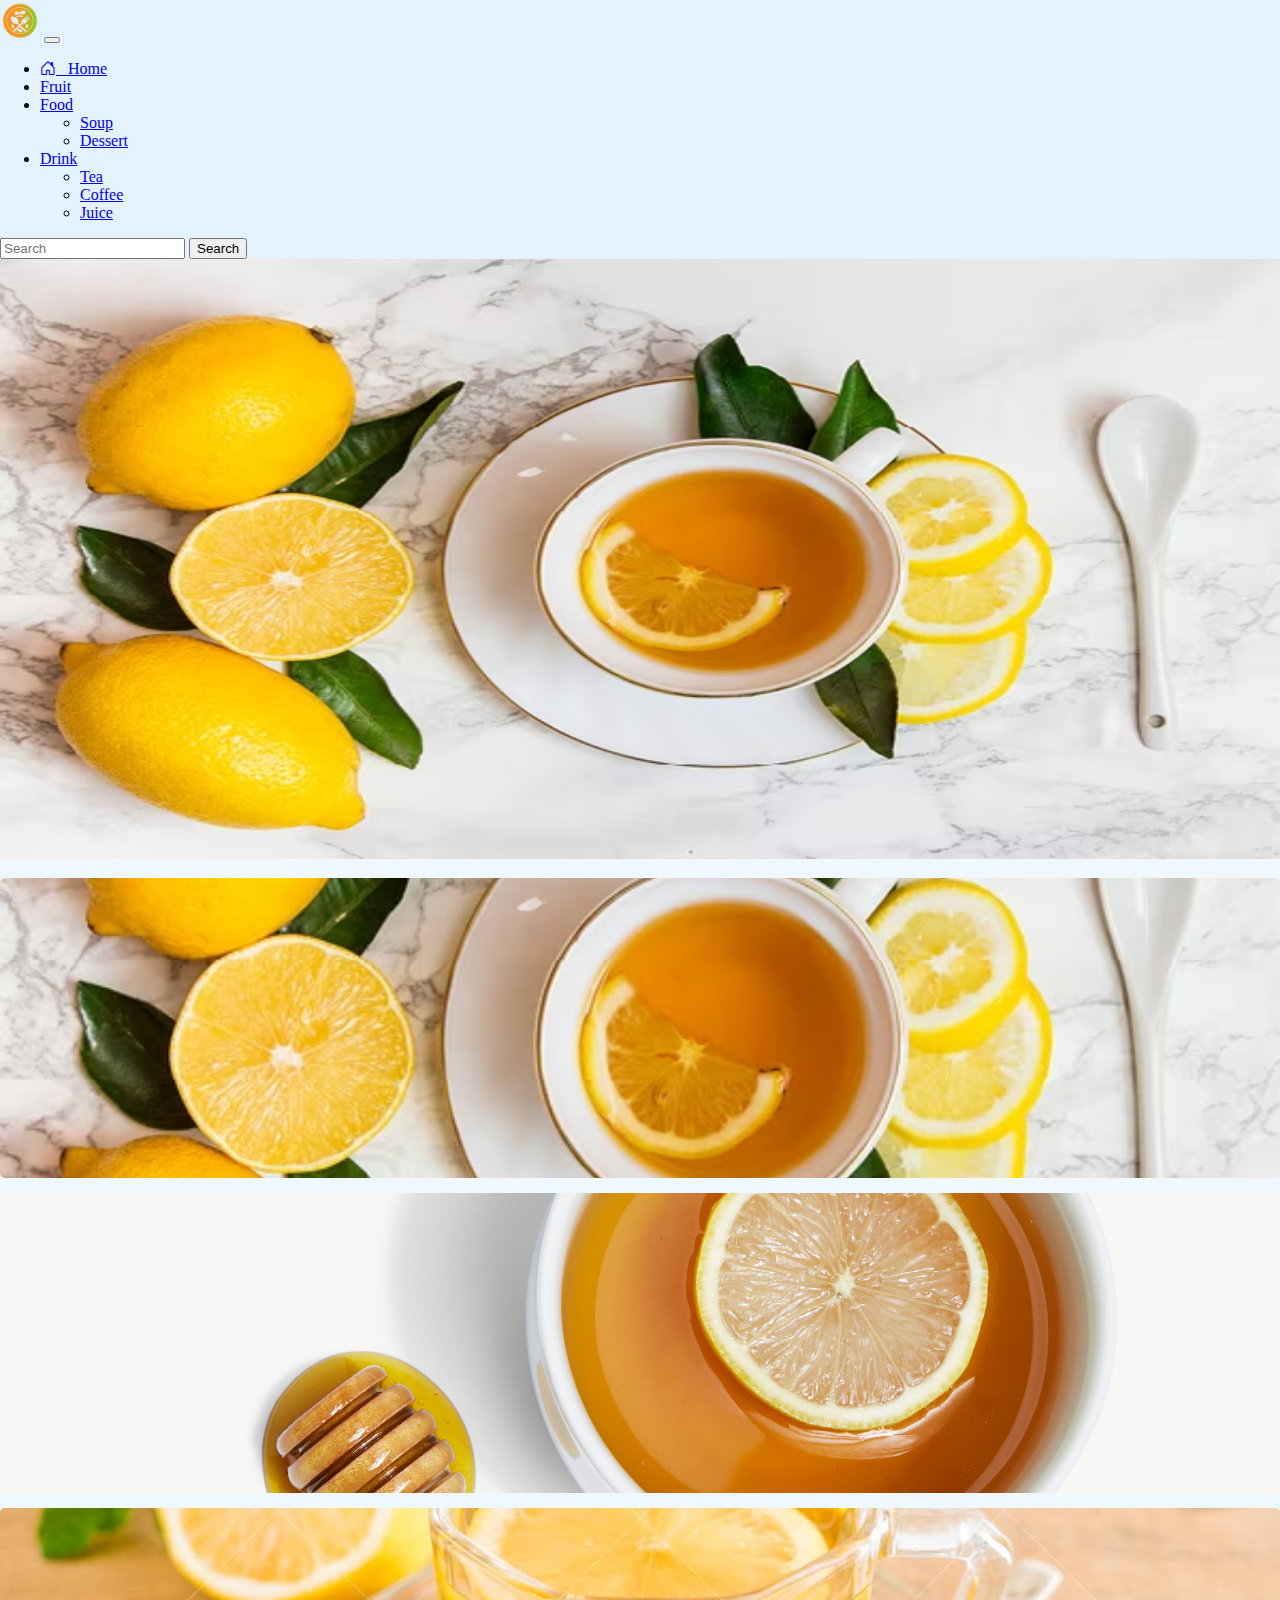
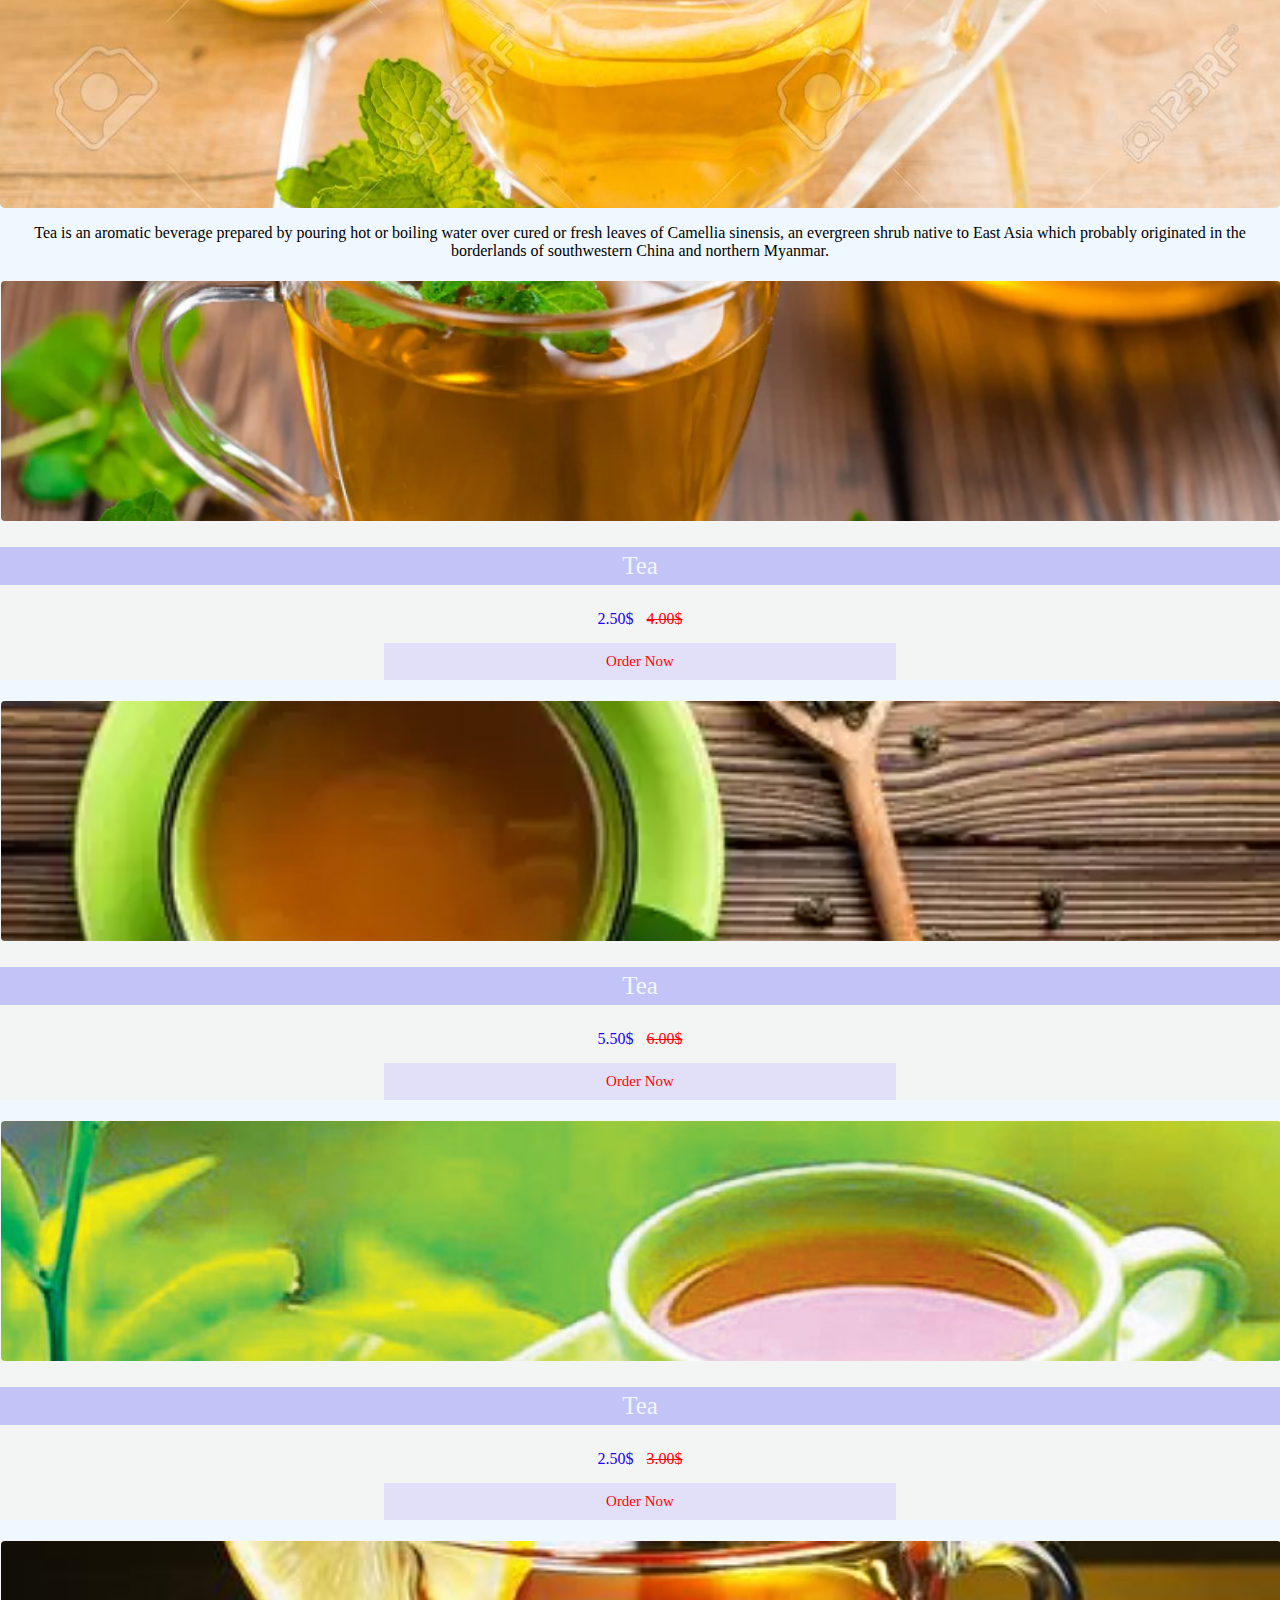
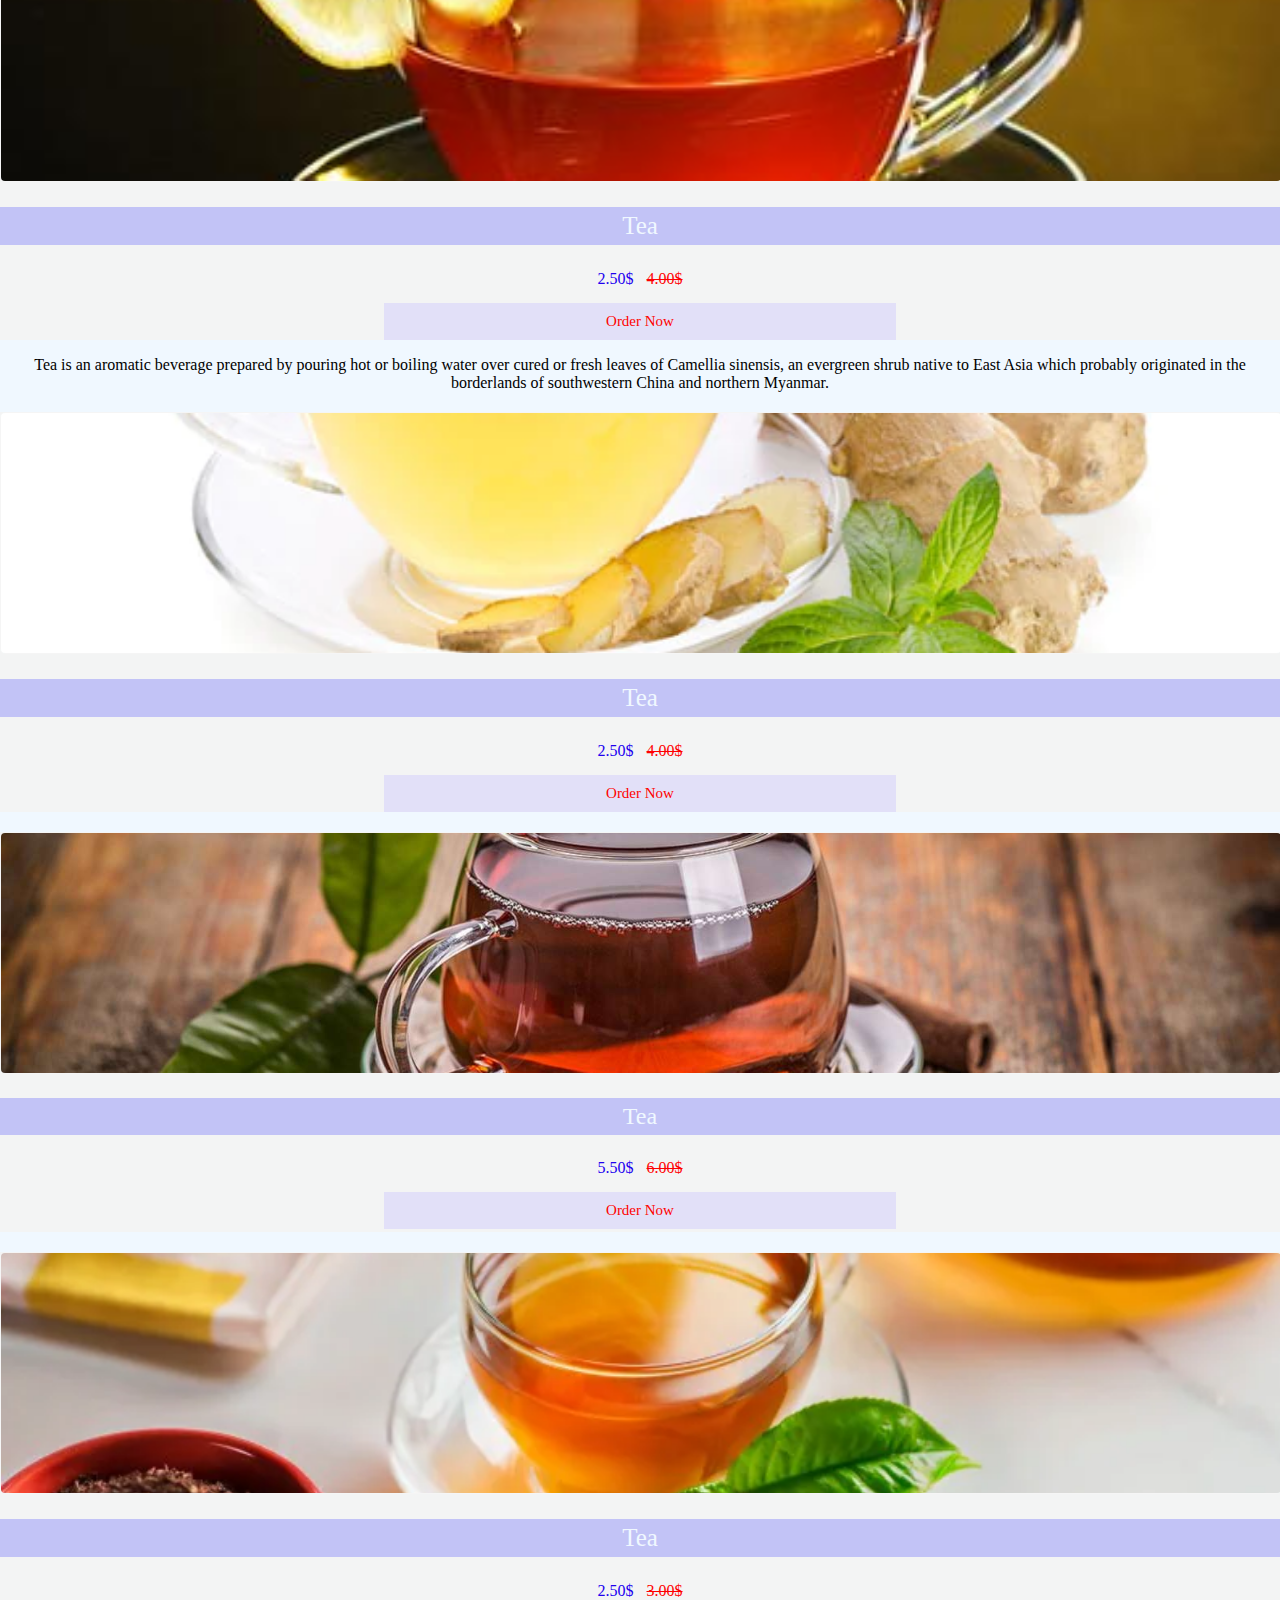
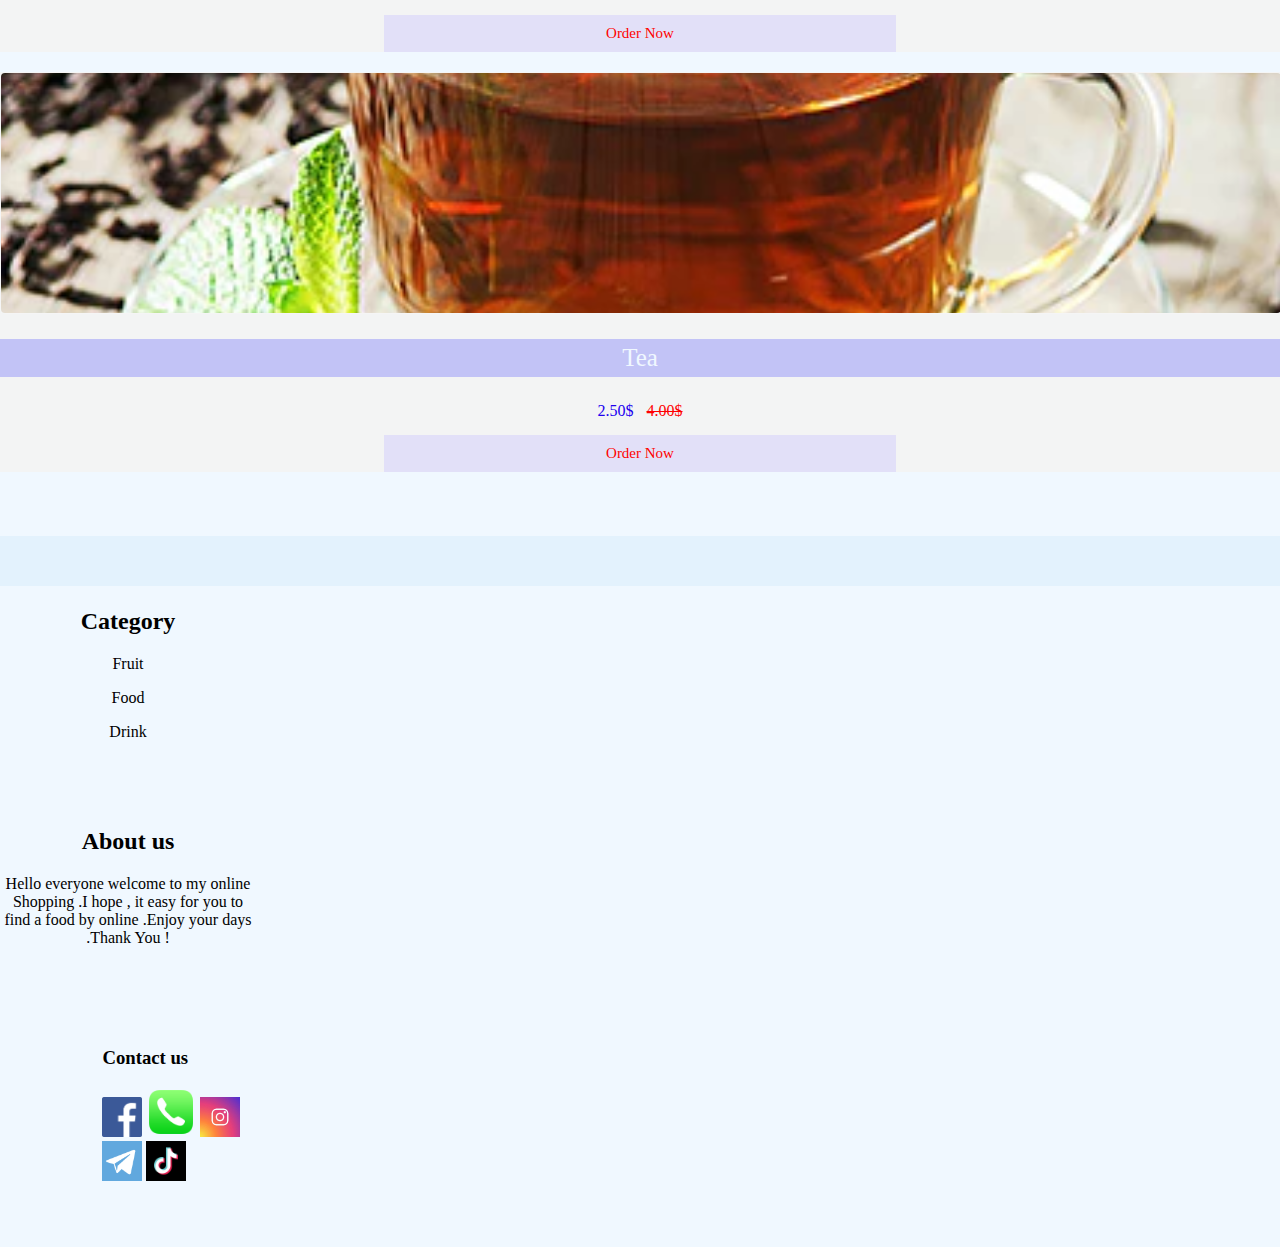
<file: html_file/tea.html>
<!DOCTYPE html>
<html lang="en">
<head>
          <meta charset="UTF-8">
          <meta name="viewport" content="width=device-width, initial-scale=1.0">
          <title>Tea</title>
          <link rel="stylesheet" href="../css/1.css">
          <link rel="stylesheet" href="https://cdn.jsdelivr.net/npm/bootstrap-icons@1.11.2/font/bootstrap-icons.min.css">
    <link href="https://cdn.jsdelivr.net/npm/bootstrap@5.0.2/dist/css/bootstrap.min.css" rel="stylesheet" integrity="sha384-EVSTQN3/azprG1Anm3QDgpJLIm9Nao0Yz1ztcQTwFspd3yD65VohhpuuCOmLASjC" crossorigin="anonymous">
    <script src="https://cdn.jsdelivr.net/npm/bootstrap@5.0.2/dist/js/bootstrap.bundle.min.js" integrity="sha384-MrcW6ZMFYlzcLA8Nl+NtUVF0sA7MsXsP1UyJoMp4YLEuNSfAP+JcXn/tWtIaxVXM" crossorigin="anonymous"></script>
</head>
<body>
          <nav class="navbar navbar-expand-lg navbar-light " style="background-color: #e3f2fd;">
                    <div class="container-fluid">
                      <a class="navbar-brand" href="#"><img src="../img/logo-removebg-preview.png" width="40px" height="40"></a>
                      <button class="navbar-toggler" type="button" data-bs-toggle="collapse" data-bs-target="#navbarSupportedContent" aria-controls="navbarSupportedContent" aria-expanded="false" aria-label="Toggle navigation">
                        <span class="navbar-toggler-icon"></span>
                      </button>
                      <div class="collapse navbar-collapse" id="navbarSupportedContent">
                        <ul class="navbar-nav me-auto mb-2 mb-lg-0">
                          <li class="nav-item">
                            <a class="nav-link active" aria-current="page" href="../index.html"><i class="bi bi-house-door"></i> &ensp;Home</a>
                          </li>
                          <li class="nav-item">
                            <a class="nav-link" href="fruit.html">Fruit</a>
                          </li>
                          <li class="nav-item dropdown">
                            <a class="nav-link dropdown-toggle" href="#" id="navbarDropdown" role="button" data-bs-toggle="dropdown" aria-expanded="false">
                              Food
                            </a>
                            <ul class="dropdown-menu" aria-labelledby="navbarDropdown">
                              <li><a class="dropdown-item" href="food.html">Soup</a></li>
                              <li><a class="dropdown-item" href="dessert.html">Dessert</a></li>
                            </ul>
                          </li>
                          <li class="nav-item dropdown">
                              <a class="nav-link dropdown-toggle" href="#" id="navbarDropdown" role="button" data-bs-toggle="dropdown" aria-expanded="false">
                                Drink
                              </a>
                              <ul class="dropdown-menu" aria-labelledby="navbarDropdown">
                                <li><a class="dropdown-item" href="tea.html">Tea</a></li>
                                <li><a class="dropdown-item" href="coffee.html">Coffee</a></li>
                                <li><a class="dropdown-item" href="drink.html">Juice</a></li>
                        
                              </ul>
                            </li>
                        </ul>
                        <form class="d-flex">
                          <input class="form-control me-2" type="search" placeholder="Search" aria-label="Search">
                          <button class="btn btn-outline-success" type="submit">Search</button>
                        </form>
                      </div>
                    </div>
                  </nav>

                  <div class="container-fluid">
                    <img src="../img/1-tea.avif" alt="" width="100%" height="600" >
                 </div>
                 <div class="container-fluid ">
                  <div class="row mt-3">
                      <div class="col-xl-4 col-lg-3 col-md-3 col-sm-6 col-12 item-box">
                          <div class="box">
                              <img src="../img/1-tea.avif" alt="">
                              
                          </div>
                      </div>
                      <div class="col-xl-4 col-lg-3 col-md-3 col-sm-6 col-12 item-box">
                          <div class="box">
                              <img src="../img/tea.jpg" alt="" />
                          </div>
                      </div>
                      <div class="col-xl-4 col-xl-3 col-lg-3 col-md-3 col-sm-6 col-12 item-box">
                          <div class="box">
                              <img src="../img/tea2.jpg" alt="">
                          </div>
                      </div>
                  </div>
                  <p class="m-5">Tea is an aromatic beverage prepared by pouring hot or boiling water over cured or fresh leaves of Camellia sinensis, an evergreen shrub native to East Asia which probably originated in the borderlands of southwestern China and northern Myanmar.</p>
              <div class="container mt-3">
                  <div class="row mt-3">
                      <div class="col-xl-3 col-lg-3 col-md-6 col-sm-6 col-6 item-box1">
                          <div class="box1">
                              <div class="box-img">
                                  <img src="../img/tea3.webp" alt="">
                              </div>
                              <div class="box-text">
                                  <p>Tea</p>
                                  <span>2.50$</span>
                                  <span class="dis">4.00$</span>
                                  <div class="buy">
                                      <a href="">
                                          <p>Order Now</p>
                                      </a>
                                  </div>
                              </div>
                          </div>
                      </div>
                      <div class="col-xl-3 col-lg-3 col-md-6 col-sm-6 col-6 item-box1">
                          <div class="box1">
                              <div class="box-img">
                                  <img src="../img/tea4.webp" alt="">
                              </div>
                              <div class="box-text">
                                  <p>Tea</p>
                                  <span>5.50$</span>
                                  <span class="dis">6.00$</span>
                                  <div class="buy">
                                      <a href="">
                                          <p>Order Now</p>
                                      </a>
                                  </div>
                              </div>
                          </div>
                      </div>
                      <div class="col-xl-3 col-lg-3 col-md-6 col-sm-6 col-6 item-box1">
                          <div class="box1">
                              <div class="box-img">
                                  <img src="../img/tea6.jpg" alt="">
                              </div>
                              <div class="box-text">
                                  <p>Tea</p>
                                  <span>2.50$</span>
                                  <span class="dis">3.00$</span>
                                  <div class="buy">
                                      <a href="">
                                          <p>Order Now</p>
                                      </a>
                                  </div>
                              </div>
                          </div>
                      </div>
                      <div class="col-xl-3 col-lg-3 col-md-6 col-sm-6 col-6 item-box1">
                          <div class="box1">
                              <div class="box-img">
                                  <img src="../img/lemon-tea.jpg" alt="">
          
                              </div>
                              <div class="box-text">
                                  <p>Tea</p>
                                  <span>2.50$</span>
                                  <span class="dis">4.00$</span>
                                  <div class="buy">
                                      <a href="">
                                          <p>Order Now</p>
                                      </a>
                                  </div>
                              </div>
                          </div>
                      </div>
                  </div>
              </div>
              <p class=" m-5">Tea is an aromatic beverage prepared by pouring hot or boiling water over cured or fresh leaves of Camellia sinensis, an evergreen shrub native to East Asia which probably originated in the borderlands of southwestern China and northern Myanmar.</p>
              <div class="container mt-3">
                  <div class="row mt-3">
                      <div class="col-xl-3 col-lg-3 col-md-6 col-sm-6 col-6 item-box1">
                          <div class="box1">
                              <div class="box-img">
                                  <img src="../img/tea10.webp" alt="">
                              </div>
                              <div class="box-text">
                                  <p>Tea</p>
                                  <span>2.50$</span>
                                  <span class="dis">4.00$</span>
                                  <div class="buy">
                                      <a href="">
                                          <p>Order Now</p>
                                      </a>
                                  </div>
                              </div>
                          </div>
                      </div>
                      <div class="col-xl-3 col-lg-3 col-md-6 col-sm-6 col-6 item-box1">
                          <div class="box1">
                              <div class="box-img">
                                  <img src="../img/tea7.jpg" alt="">
                              </div>
                              <div class="box-text">
                                  <p style="font-size:24px;">Tea</p>
                                  <span>5.50$</span>
                                  <span class="dis">6.00$</span>
                                  <div class="buy">
                                      <a href="">
                                          <p>Order Now</p>
                                      </a>
                                  </div>
                              </div>
                          </div>
                      </div>
                      <div class="col-xl-3 col-lg-3 col-md-6 col-sm-6 col-6 item-box1">
                          <div class="box1">
                              <div class="box-img">
                                  <img src="../img/tea9.webp" alt="">
                              </div>
                              <div class="box-text">
                                  <p>Tea</p>
                                  <span>2.50$</span>
                                  <span class="dis">3.00$</span>
                                  <div class="buy">
                                      <a href="">
                                          <p>Order Now</p>
                                      </a>
                                  </div>
                              </div>
                          </div>
                      </div>
                      <div class="col-xl-3 col-lg-3 col-md-6 col-sm-6 col-6 item-box1">
                          <div class="box1">
                              <div class="box-img">
                                  <img src="../img/tea8.webp" alt="">
          
                              </div>
                              <div class="box-text">
                                  <p>Tea</p>
                                  <span>2.50$</span>
                                  <span class="dis">4.00$</span>
                                  <div class="buy">
                                      <a href="">
                                          <p>Order Now</p>
                                      </a>
                                  </div>
                              </div>
                          </div>
                      </div>
                  </div>
              </div>
                  <div class="container-fluid footer mt-5">
                    <div class="pic">
                        <a href=""></a>
                        <a href=""></a>
                        <a href=""><i class="fa-brands fa-telegram"></i></a>
                    </div>
                    <div class="container ">
                        <div class="row">
                            <div class="col-xl-4 box-txt">
                                <div class="text">
                                    <h2>Category</h2>
                                    <p>Fruit</p>
                                    <p>Food</p>
                                    <p>Drink</p>
            
                                </div>
                            </div>
                            <div class="col-xl-4 box-txt">
                                <div class="text">
                                    <h2>About us</h2>
                                    <p>Hello everyone welcome to my online Shopping .I hope , it easy for you to find a food by online .Enjoy your days .Thank You !
                                    </p>
                                </div>
                            </div>
                            <div class="col-xl-4 box-txt mx-auto">
                                <div class="text mx-auto">
                                     <h3 class="ft text-center">Contact us</h3>
                                    
                                    <div class="ft">
                                        <a href="www.facebook.com"> <img src="../img/fb.png"  alt="" width="40px" height="40px"></a>
                                        <a href=""><img src="../img/phone.jpg" alt=""  width="50px" height="50px"></a>
                                        <a href="www.instagram.com"><img src="../img/ig.jfif" alt="" width="40px" height="40px"></a>
                                        <a href="www.telegram.com"><img src="../img/telegram.png" alt=""  width="40px" height="40px"></a>
                                        <a href=""><img src="../img/tiktok.png" alt=""  width="40px" height="40px"></a>
                                        
                                        
                                        
                                    </div>
                                    
                                </div>
                            </div>
                        </div>
            
                    </div>
                </div>
            
</body>
</html>
</file>
<file: css/1.css>
body{
    padding: 0;
    margin: 0;
    background-color: aliceblue;
    position: relative;
    color: black;
    
}
.nav1{
    width: 100%;
    overflow: hidden;
    background-color: cornflowerblue; 
    display: flex;
    /* position: fixed; */
}
.menu{
    width: 50%;
    margin-top: 10px;
   
}
.nav1 .menu ul{
    padding: 0;
    list-style-type: none;
    float: right;
}
.nav1 .menu ul li{
    float: left;
    margin-left: 50px;
    
}
.nav1 .menu ul li:nth-child(1){
    display: none;
}
.nav1 .menu ul li a{
    
    text-decoration: none;
    font-size: 15px;
    color: whitesmoke;
    
}
.nav1 .menu ul li a:hover{
    color: crimson;
}
.nav1 .menu ul li:nth-child(2) a:hover
{
    color: whitesmoke;
}
.nav1 .menu-ri{
   width: 40%;
   margin-top: 10px;
   float: right;
}
.nav1 .menu-ri ul{
    list-style-type: none;
    float: right;
}
.nav1 .menu-ri ul li {
   float: left;
   margin-right: 40px;
}
.nav1 .menu-ri ul li a{
    text-decoration: none;
    padding: 10px;
    font-size: 15px;color: whitesmoke;
}
.nav1 .menu-ri ul li a:hover{
    color: crimson;
}
 .feature{
    display: flex;
    height: 500px;
 }
 .rg-feature{
    height: 500px;
 }
 .rg-feature img{
    float: right;
    height: 100%;
 }

 .feature p{
   margin-top: 15%;
 }



.slide-container{
    /* background-color: antiquewhite; */
}
.slide-box{
    height: 590px;
    padding: 0;
}

.slide-box img{
    width: 100%;
    height: 100%;
    object-fit: cover;
}
.item-box{
    height: 300px;
    margin-top: 15px;
}
.item-box .box{
    width: 100%;
    height: 100%;
    overflow: hidden;
    border-radius: 5px;
    background-color: aquamarine;
    position: relative;
}
.item-box .box img{
    width: 100%;
    height: 100%;
    object-fit: cover;
    transform: 0.5s;
}
.item-box:hover img{
  transform: scale(1.1);
}
.item-box .box h1{
    width: 80%;
    
    left:40px;
    top: 50%;
    text-align: center;
    font-size: 20px;
    transform: translate(0,-50%);
    padding: 10px;
    color: rgba(255, 255, 255, 0.767);
    background-color: rgba(100, 148, 237, 0.464);
    border-radius: 5px;
    position: absolute;
}
.txt{
    text-align: center;  margin-top: 20px;

}
.item-box1{
    margin-top: 20px;
    height: 400px;
}
.item-box1 .box1{
    width: 100%;
    height: 100%;
    background-color: rgba(250, 235, 215, 0.282);
}
.item-box1 .box1 .box-img{
    width: 100%;
    height: 60%;
    background-color: azure;
    border-radius: 5px;
    position: relative;
    overflow: hidden;
    border: 1px solid whitesmoke;
}
.item-box1 .box1 .box-img img{
    width: 100%;
    height: 100%;
    object-fit: cover;

}
.item-box1 .box1 .box-img .status{
    top: 10px;
    left: 5px;
    padding: 5px;
    border-radius: 5px;
    position: absolute;
    background-color: rgba(0, 255, 255, 0.293);
    transform: rotate(40deg);
}
.item-box1 .box1 .box-text{
    width: 100%;
    height: 40%;
    background-color: rgba(255, 228, 196, 0);
}
.item-box1 .box1 .box-text p{
    text-align: center;
    color: aliceblue;
    padding: 5px;
    background-color: rgba(0, 0, 255, 0.2);
    font-size: 25px;
}
.item-box1 .box1 .box-text ,span{
    text-align: center;
    color: rgb(32, 0, 239);
}
.item-box1 .box1 .box-text  .dis{
    margin-left: 9px;
    color: red;
    text-decoration: line-through;
}
.item-box1 .box1 .box-text .buy{
    width: 40%; 
    margin-left: 30%;
    margin-top: 10px;
    border-radius: 10px;
    
}
.item-box1 .box1 .box-text .buy a{
    text-decoration: none;
}
.item-box1 .box1 .box-text .buy a:hover p{
    color: black;
    background: linear-gradient(to left,rgba(100, 148, 237, 0.332),rgba(255, 105, 180, 0.342));
}
.item-box1 .box1 .box-text .buy a p{
    padding: 10px;
   text-align: center; 
   font-size: 15px;
   color: red;
   background-color: rgba(218, 215, 250, 0.701);
}
.bg{
    background-color: aqua;
}
.footer{
    width: 100%;
    height: 50px;
    margin-top: 5%;  background-color: #e3f2fd;
   
}
.footer .pic{
   
    display: flex;
    align-items: center;
    justify-content: center;
    line-height: 50px;
  

}
.footer .pic a i{
    margin-left: 20px;
    font-size: 20px;
     color:aliceblue;
}
.footer .pic a:hover i{
    color: rgba(128, 128, 128, 0.477);
}
.box-txt{
    width: 20%;
    height: 200px;
}
.box-txt .text{
    height: 100%;
}
.box-txt .text h2, p{
    text-align: center;
 
}
/* Extra small devices (phones, 600px and down) */
@media only screen and (max-width: 600px) {
    .nav1 .menu ul li:nth-child(1){
        margin-left: -150px;
        padding: 19px;
        display: block;
    }
    .nav1 .menu ul li{
        display: none;
    }
    .nav1 .menu-ri ul li{
        display: none;
    }
    .nav1 .menu-ri ul li:last-child{
        display: block;
        padding: 19px;
    }
    .slide-box{
        height: 400px;
    }
    .item-box{
        height: 200px;
        margin-top: 15px;
    }
    .feature p{
        display: none;
    }
}

/* Small devices (portrait tablets and large phones, 600px and up) */
@media only screen and (min-width: 600px) {
    .nav1 .menu ul li:nth-child(1){
        margin-left: -200px;
        display: block;
    }
    .nav1 .menu ul li{
        display: none;
    }
    .nav1 .menu-ri ul li
    {
        display: none;
    }
    .nav1 .menu-ri ul li:nth-child(3){
        display: block;
    }

}

/* Medium devices (landscape tablets, 768px and up) */
@media only screen and (min-width: 768px) {
    .nav1 .menu ul li:nth-child(1){
       
        display: none;
    }
    .nav1 .menu ul li{
        display: block;
    }
    .nav1 .menu-ri ul li:nth-child(2)
    {
        display: none;
    }
    .nav1 .menu-ri ul li{
        display: block;
    }
}

/* Large devices (laptops/desktops, 992px and up) */
@media only screen and (min-width: 992px) {
    .nav1 .menu ul li:nth-child(1){
       
        display: none;
    }
    .nav1 .menu ul li{
        display: block;
    }
    .nav1 .menu-ri ul li:nth-child(2)
    {
        display: block;
    }
    .nav1 .menu-ri ul li{
        display: block;
    }

}

/* Extra large devices (large laptops and desktops, 1200px and up) */
@media only screen and (min-width: 1200px) {

}
.ft{
    margin-left: 40%;
}
</file>
